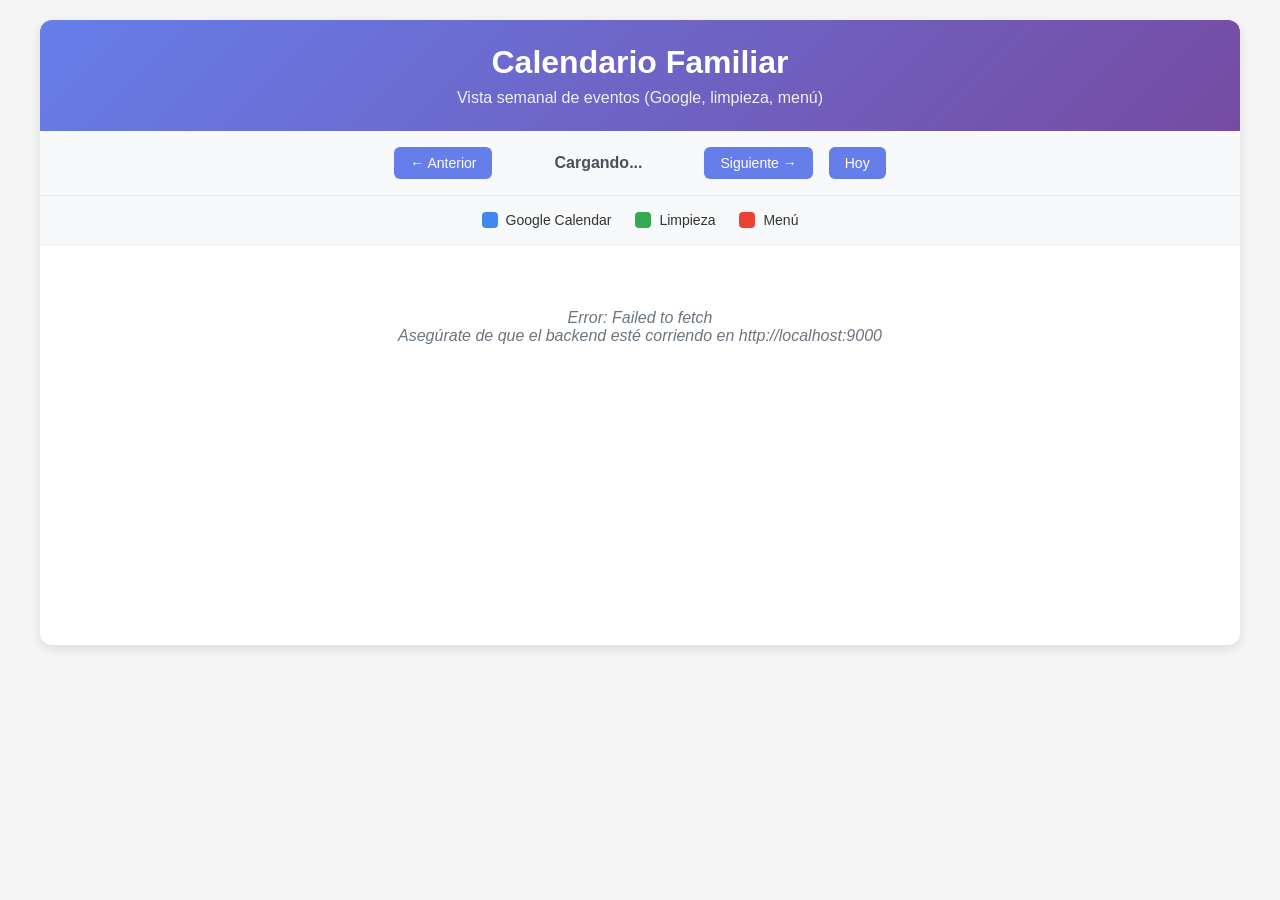
<file: frontend/calendar.html>
<!DOCTYPE html>
<html lang="es">
<head>
    <meta charset="UTF-8">
    <meta name="viewport" content="width=device-width, initial-scale=1.0">
    <title>Calendario - Family Command Center</title>
    <style>
        * {
            margin: 0;
            padding: 0;
            box-sizing: border-box;
        }
        body {
            font-family: -apple-system, BlinkMacSystemFont, 'Segoe UI', Roboto, sans-serif;
            background: #f5f5f5;
            color: #333;
            padding: 20px;
        }
        .container {
            max-width: 1200px;
            margin: 0 auto;
            background: white;
            border-radius: 12px;
            box-shadow: 0 4px 12px rgba(0,0,0,0.1);
            overflow: hidden;
        }
        .header {
            background: linear-gradient(135deg, #667eea 0%, #764ba2 100%);
            color: white;
            padding: 24px;
            text-align: center;
        }
        .header h1 {
            font-size: 2rem;
            margin-bottom: 8px;
        }
        .header p {
            opacity: 0.9;
        }
        .week-nav {
            display: flex;
            align-items: center;
            justify-content: center;
            gap: 16px;
            padding: 16px;
            background: #f8f9fa;
            border-bottom: 1px solid #e9ecef;
        }
        .week-nav button {
            padding: 8px 16px;
            border: none;
            background: #667eea;
            color: white;
            border-radius: 6px;
            cursor: pointer;
            font-size: 14px;
            transition: background 0.2s;
        }
        .week-nav button:hover {
            background: #5a6fd8;
        }
        .week-display {
            font-weight: 600;
            color: #495057;
            min-width: 180px;
            text-align: center;
        }
        .legend {
            display: flex;
            justify-content: center;
            gap: 24px;
            padding: 16px;
            background: #f8f9fa;
            border-bottom: 1px solid #e9ecef;
            font-size: 14px;
        }
        .legend-item {
            display: flex;
            align-items: center;
            gap: 8px;
        }
        .legend-color {
            width: 16px;
            height: 16px;
            border-radius: 4px;
        }
        .events-container {
            padding: 24px;
            min-height: 400px;
        }
        .event-card {
            background: white;
            border: 1px solid #e9ecef;
            border-radius: 8px;
            padding: 16px;
            margin-bottom: 12px;
            display: flex;
            align-items: center;
            gap: 12px;
            transition: transform 0.2s, box-shadow 0.2s;
        }
        .event-card:hover {
            transform: translateY(-2px);
            box-shadow: 0 4px 12px rgba(0,0,0,0.1);
        }
        .event-color {
            width: 12px;
            height: 12px;
            border-radius: 3px;
            flex-shrink: 0;
        }
        .event-details {
            flex: 1;
        }
        .event-title {
            font-weight: 600;
            margin-bottom: 4px;
        }
        .event-time {
            font-size: 14px;
            color: #6c757d;
        }
        .event-google { background: #4285F4; }
        .event-cleaning { background: #34A853; }
        .event-menu { background: #EA4335; }
        .no-events {
            text-align: center;
            color: #6c757d;
            padding: 40px;
            font-style: italic;
        }
        .loading {
            text-align: center;
            padding: 40px;
            color: #6c757d;
        }
    </style>
</head>
<body>
    <div class="container">
        <div class="header">
            <h1>Calendario Familiar</h1>
            <p>Vista semanal de eventos (Google, limpieza, menú)</p>
        </div>
        
        <div class="week-nav">
            <button onclick="navigateWeek(-1)">← Anterior</button>
            <div class="week-display" id="weekDisplay">Cargando...</div>
            <button onclick="navigateWeek(1)">Siguiente →</button>
            <button onclick="goToToday()">Hoy</button>
        </div>

        <div class="legend">
            <div class="legend-item">
                <div class="legend-color" style="background: #4285F4;"></div>
                <span>Google Calendar</span>
            </div>
            <div class="legend-item">
                <div class="legend-color" style="background: #34A853;"></div>
                <span>Limpieza</span>
            </div>
            <div class="legend-item">
                <div class="legend-color" style="background: #EA4335;"></div>
                <span>Menú</span>
            </div>
        </div>

        <div class="events-container" id="eventsContainer">
            <div class="loading">Cargando eventos...</div>
        </div>
    </div>

    <script>
        let currentWeek = null;
        let events = [];

        async function loadWeek(weekStart = null) {
            try {
                const url = weekStart ? `/api/calendar/week?week=${weekStart}` : '/api/calendar/week';
                const response = await fetch(`http://localhost:9000${url}`);
                const data = await response.json();
                
                if (!data.success) {
                    throw new Error(data.message || 'Error cargando calendario');
                }
                
                currentWeek = new Date(data.data.week_start);
                events = data.data.events || [];
                renderWeek();
                updateWeekDisplay();
            } catch (error) {
                console.error('Error cargando calendario:', error);
                document.getElementById('eventsContainer').innerHTML = `
                    <div class="no-events">
                        Error: ${error.message}<br>
                        Asegúrate de que el backend esté corriendo en http://localhost:9000
                    </div>
                `;
            }
        }

        function renderWeek() {
            const container = document.getElementById('eventsContainer');
            
            if (events.length === 0) {
                container.innerHTML = '<div class="no-events">No hay eventos esta semana</div>';
                return;
            }

            const sortedEvents = [...events].sort((a, b) => new Date(a.start) - new Date(b.start));
            
            const html = sortedEvents.map(event => {
                const start = new Date(event.start);
                const end = new Date(event.end);
                const timeStr = start.toLocaleString('es-ES', { 
                    weekday: 'short', 
                    day: '2-digit', 
                    month: '2-digit',
                    hour: '2-digit',
                    minute: '2-digit'
                }) + ' - ' + end.toLocaleTimeString('es-ES', { hour: '2-digit', minute: '2-digit' });
                
                const colorClass = `event-${event.source || 'google'}`;
                const title = event.title || '(sin título)';
                
                return `
                    <div class="event-card">
                        <div class="event-color ${colorClass}"></div>
                        <div class="event-details">
                            <div class="event-title">${title}</div>
                            <div class="event-time">${timeStr}</div>
                        </div>
                    </div>
                `;
            }).join('');
            
            container.innerHTML = html;
        }

        function updateWeekDisplay() {
            if (!currentWeek) return;
            const start = new Date(currentWeek);
            const end = new Date(start);
            end.setDate(end.getDate() + 6);
            const options = { day: '2-digit', month: 'short' };
            const txt = `${start.toLocaleDateString('es-ES', options)} - ${end.toLocaleDateString('es-ES', options)}`;
            document.getElementById('weekDisplay').textContent = txt;
        }

        function navigateWeek(direction) {
            if (!currentWeek) return;
            const newWeek = new Date(currentWeek);
            newWeek.setDate(newWeek.getDate() + (direction * 7));
            loadWeek(newWeek.toISOString().split('T')[0]);
        }

        function goToToday() {
            loadWeek();
        }

        // Inicializar
        document.addEventListener('DOMContentLoaded', () => {
            loadWeek();
        });
    </script>
</body>
</html>
</file>
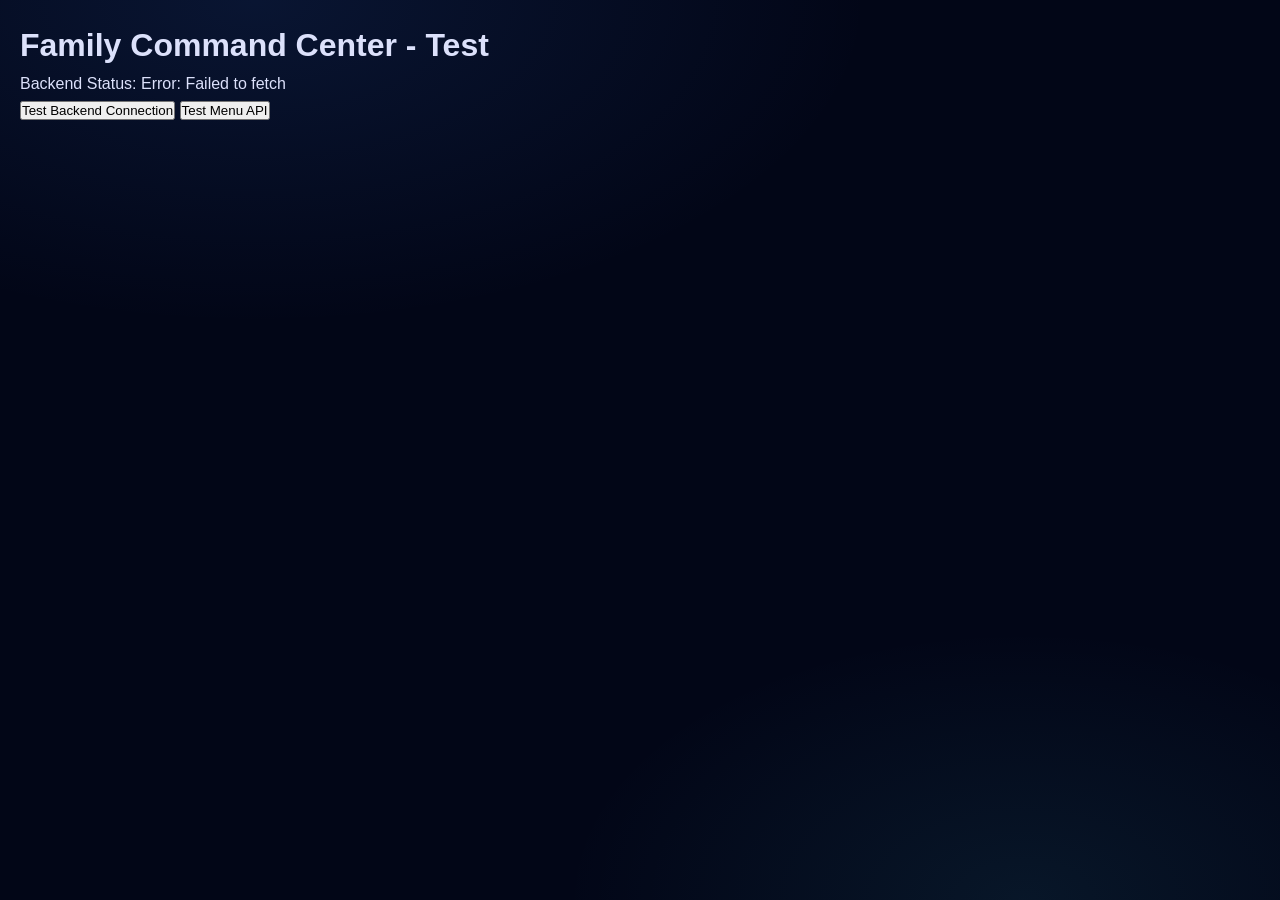
<file: frontend/test.html>
<!DOCTYPE html>
<html lang="es">
<head>
    <meta charset="UTF-8">
    <meta name="viewport" content="width=device-width, initial-scale=1.0">
    <title>Test - Family Command Center</title>
    <link rel="stylesheet" href="css/main.css">
    <link rel="stylesheet" href="css/barcelona-theme.css">
</head>
<body>
    <div style="padding: 20px;">
        <h1>Family Command Center - Test</h1>
        <p>Backend Status: <span id="backend-status">Checking...</span></p>
        <button onclick="testBackend()">Test Backend Connection</button>
        <button onclick="testMenuAPI()">Test Menu API</button>
        <div id="results"></div>
    </div>

    <script>
        async function testBackend() {
            try {
                const response = await fetch('http://localhost:9000/health');
                const data = await response.json();
                document.getElementById('backend-status').innerHTML = 'Connected';
                document.getElementById('results').innerHTML = '<pre>' + JSON.stringify(data, null, 2) + '</pre>';
            } catch (error) {
                document.getElementById('backend-status').innerHTML = 'Error: ' + error.message;
            }
        }

        async function testMenuAPI() {
            try {
                const response = await fetch('http://localhost:9000/api/menu/current');
                const data = await response.json();
                document.getElementById('results').innerHTML = '<h3>Menu API Response:</h3><pre>' + JSON.stringify(data, null, 2) + '</pre>';
            } catch (error) {
                document.getElementById('results').innerHTML = '<h3>Menu API Error:</h3><p>' + error.message + '</p>';
            }
        }

        // Auto-test on load
        testBackend();
    </script>
</body>
</html>
</file>
<file: frontend/css/main.css>
/* ============================================
   FAMILY COMMAND CENTER - MAIN STYLES
   ============================================ */

* {
    margin: 0;
    padding: 0;
    box-sizing: border-box;
}

:root {
    /* Glassmorphic Command - Color System */
    /* Escala de superficies con separación real sobre el fondo:
       antes las tarjetas contrastaban 1.23 con la página (se fundían);
       ahora mid=1.56, high=1.95, highest=2.58. */
    --color-background: #020617;
    --color-surface: #111a2c;
    --color-surface-low: #1c2638;
    --color-surface-mid: #26314a;
    --color-surface-high: #33405c;
    --color-surface-highest: #445270;

    /* Accent Colors */
    --color-primary: #adc6ff;
    --color-primary-action: #4d8eff;
    --color-primary-glow: #3b82f6;
    --color-secondary: #4cd7f6;
    --color-tertiary: #d0bcff;
    --color-error: #ffb4ab;
    --color-error-container: #93000a;

    /* Text */
    --color-on-surface: #dce1fb;
    --color-on-surface-variant: #c9cede;
    --color-outline: #a3a8b8;
    --color-outline-variant: #5c6377;

    /* Legacy aliases — keep so existing selectors still resolve */
    --barcelona-blue:   #4d8eff;
    --barcelona-orange: #4cd7f6;
    --barcelona-green:  #4d8eff;
    --barcelona-yellow: #d0bcff;
    --mediterranean:    #4cd7f6;
    --gaudi-gold:       #4cd7f6;
    --rambla-green:     #4d8eff;
    --terracotta:       #ffb4ab;
    --warm-sand:        #dce1fb;

    /* Avatar Colors */
    --avatar-blue: #adc6ff;
    --avatar-orange: #4cd7f6;
    --avatar-purple: #d0bcff;
    --avatar-yellow: #a078ff;
    --avatar-green: #4d8eff;

    /* UI Colors */
    --bg-dark: #020617;
    --bg-sidebar: rgba(17, 26, 44, 0.92);
    --bg-card: rgba(38, 49, 74, 0.85);
    --bg-primary: #1c2638;
    --bg-secondary: #26314a;
    --bg-tertiary: #33405c;
    --bg-hover: rgba(255, 255, 255, 0.09);
    --text-primary: #dce1fb;
    --text-secondary: #c9cede;
    --text-muted: #a3a8b8;
    --border-color: rgba(255, 255, 255, 0.22);

    /* Calendar Colors */
    --calendar-bg: #26314a;
    --calendar-border: rgba(255, 255, 255, 0.22);
    --calendar-header-bg: #1c2638;
    --calendar-day-bg: #33405c;
    --calendar-event-bg: #4d8eff;
    --calendar-event-hover: #3b82f6;

    /* Spacing */
    --spacing-xs: 4px;
    --spacing-sm: 8px;
    --spacing-md: 16px;
    --spacing-lg: 24px;
    --spacing-xl: 32px;
    --spacing-2xl: 48px;

    /* Border Radius */
    --radius-sm: 8px;
    --radius-md: 12px;
    --radius-lg: 24px;
    --radius-full: 50%;
}

body {
    font-family: 'Inter', -apple-system, BlinkMacSystemFont, 'Segoe UI', Roboto, sans-serif;
    background: var(--bg-dark);
    background-image:
        radial-gradient(ellipse 80% 60% at 20% 0%, rgba(61, 130, 246, 0.12) 0%, transparent 60%),
        radial-gradient(ellipse 60% 50% at 80% 100%, rgba(76, 215, 246, 0.08) 0%, transparent 60%);
    background-attachment: fixed;
    color: var(--text-primary);
    line-height: 1.6;
    margin: 0;
    display: flex;
    height: auto;
    min-height: 100vh;
    overflow-x: hidden;
}

/* Layout Principal */
.app-layout {
    display: flex;
    width: 100%;
    min-height: 100vh;
    height: auto;
}

/* Sidebar */
.sidebar {
    width: 280px;
    background: var(--bg-sidebar);
    backdrop-filter: blur(24px);
    -webkit-backdrop-filter: blur(24px);
    border-right: 1px solid rgba(255, 255, 255, 0.08);
    padding: var(--spacing-xl) var(--spacing-lg);
    display: flex;
    flex-direction: column;
    position: sticky;
    top: 0;
    height: 100vh;
    transition: width 0.25s ease, padding 0.25s ease;
    overflow: hidden;
    white-space: nowrap;
}

/* Collapsed sidebar — icon-only */
.sidebar.sidebar--collapsed {
    width: 64px;
    padding: var(--spacing-xl) 10px;
}
.sidebar.sidebar--collapsed .sidebar-logo-full { display: none !important; }
.sidebar.sidebar--collapsed .sidebar-logo-icon { display: block !important; }
.sidebar.sidebar--collapsed .nav-link { justify-content: center; padding: 10px; gap: 0; }
.sidebar.sidebar--collapsed .nav-label { display: none; }
.sidebar.sidebar--collapsed .nav-link.active { border-left: none; border-left: 3px solid var(--color-secondary); padding-left: 7px; }
.sidebar.sidebar--collapsed .sidebar-toggle .material-symbols-outlined { transform: rotate(180deg); }

/* Toggle button */
.sidebar-toggle {
    position: absolute;
    top: 12px;
    right: 10px;
    background: none;
    border: none;
    cursor: pointer;
    color: var(--text-secondary);
    padding: 4px;
    border-radius: 6px;
    transition: color 0.2s, background 0.2s;
    display: flex;
    align-items: center;
    z-index: 10;
}
.sidebar-toggle:hover { background: rgba(255,255,255,0.07); color: var(--text-primary); }
.sidebar-toggle .material-symbols-outlined { font-size: 20px; transition: transform 0.25s ease; }

.sidebar-header {
    display: flex;
    align-items: center;
    gap: var(--spacing-md);
    margin-bottom: var(--spacing-2xl);
    padding: var(--spacing-sm) 0;
}

.sidebar-header i {
    font-size: 1.5rem;
    color: var(--color-secondary);
}

.sidebar-header h1 {
    font-size: 1.25rem;
    color: var(--color-primary);
    font-weight: 700;
    letter-spacing: -0.02em;
}

/* Navigation Sidebar */
.sidebar-nav {
    display: flex;
    flex-direction: column;
    gap: var(--spacing-sm);
}

.nav-link {
    display: flex;
    align-items: center;
    gap: var(--spacing-md);
    padding: var(--spacing-md) var(--spacing-lg);
    color: var(--text-secondary);
    text-decoration: none;
    border-radius: var(--radius-md);
    transition: all 0.3s;
    font-weight: 500;
}

.nav-link:hover {
    background: rgba(255, 255, 255, 0.05);
    color: var(--text-primary);
}

.nav-link.active {
    background: rgba(77, 142, 255, 0.2);
    color: var(--color-primary);
    border-left: 3px solid var(--color-secondary);
    padding-left: calc(var(--spacing-lg) - 3px);
    box-shadow: 0 0 12px rgba(76, 215, 246, 0.15);
}

.nav-link i {
    width: 20px;
    height: 20px;
}

.nav-link .material-symbols-outlined {
    font-size: 20px;
    width: 20px;
    flex-shrink: 0;
}

/* Main Content */
.main-content {
    flex: 1;
    padding: var(--spacing-xl);
    min-height: 100vh;
    overflow-y: auto;
    overflow-x: hidden;
}

.content-header {
    display: flex;
    justify-content: space-between;
    align-items: center;
    margin-bottom: var(--spacing-xl);
    padding-bottom: var(--spacing-lg);
    border-bottom: 1px solid var(--border-color);
}

.header-left {
    display: flex;
    align-items: center;
    gap: var(--spacing-md);
}

.header-icon {
    width: 48px;
    height: 48px;
    border-radius: var(--radius-md);
    background: linear-gradient(135deg, var(--color-primary-action), var(--color-secondary));
    display: flex;
    align-items: center;
    justify-content: center;
    color: white;
    box-shadow: 0 4px 12px rgba(77, 142, 255, 0.35);
}

.header-icon i {
    width: 24px;
    height: 24px;
}

.content-header h2 {
    font-size: 2rem;
    color: var(--text-primary);
    font-weight: 600;
}

.content-header .subtitle {
    color: var(--text-secondary);
    font-size: 1rem;
    margin-top: var(--spacing-sm);
}

.header-actions {
    display: flex;
    gap: var(--spacing-sm);
    align-items: center;
    flex-wrap: wrap;
}

.header-actions .btn {
    white-space: nowrap;
    min-width: 140px;
    height: 40px;
    padding: 0 var(--spacing-md);
    display: flex;
    align-items: center;
    justify-content: center;
    text-align: center;
    font-size: 0.9rem;
    box-sizing: border-box;
}

.header-actions .btn i {
    margin-right: var(--spacing-xs);
}

.module-section {
    display: none;
    background: rgba(25, 31, 49, 0.6);
    backdrop-filter: blur(24px);
    -webkit-backdrop-filter: blur(24px);
    border: 1px solid rgba(255, 255, 255, 0.08);
    padding: var(--spacing-xl);
    border-radius: var(--radius-lg);
    box-shadow: 0 8px 32px rgba(0, 0, 0, 0.3);
    position: relative;
    overflow: hidden;
}

.module-section.active {
    display: block;
}

.module-section h2 {
    margin-bottom: var(--spacing-lg);
    font-size: 2rem;
    color: var(--gaudi-gold);
}

/* Buttons */
.btn-dashboard,
.btn-tv {
    padding: var(--spacing-sm) var(--spacing-md);
    background: var(--rambla-green);
    color: white;
    text-decoration: none;
    border-radius: var(--radius-sm);
    transition: all 0.3s;
}

.btn-tv {
    background: var(--mediterranean);
}

.btn-dashboard:hover,
.btn-tv:hover {
    transform: translateY(-2px);
    box-shadow: 0 4px 8px rgba(0,0,0,0.3);
}

/* Settings Tabs */
.settings-container {
    max-width: 800px;
    margin: 0 auto;
}

.tab-buttons {
    display: flex;
    gap: var(--spacing-sm);
    margin-bottom: var(--spacing-lg);
    border-bottom: 1px solid var(--border-color);
    padding-bottom: var(--spacing-sm);
}

.tab-btn {
    background: transparent;
    border: none;
    color: var(--text-secondary);
    padding: var(--spacing-sm) var(--spacing-md);
    cursor: pointer;
    border-radius: var(--radius-sm) var(--radius-sm) 0 0;
    transition: all 0.3s ease;
    font-weight: 500;
}

.tab-btn:hover {
    color: var(--text-primary);
    background: var(--bg-hover);
}

.tab-btn.active {
    color: var(--gaudi-gold);
    background: var(--bg-hover);
    border-bottom: 2px solid var(--gaudi-gold);
}

.tab-content {
    display: none;
}

.tab-content.active {
    display: block;
}

/* Form Sections */
.form-section {
    background: var(--bg-secondary);
    border-radius: var(--radius-md);
    margin-bottom: var(--spacing-md);
    overflow: hidden;
    border: 1px solid var(--border-color);
}

.section-header {
    display: flex;
    align-items: center;
    justify-content: space-between;
    padding: var(--spacing-md);
    background: var(--bg-tertiary);
    cursor: pointer;
    transition: all 0.3s ease;
    margin: 0;
    border: none;
    width: 100%;
    color: var(--text-primary);
    font-size: 1rem;
    font-weight: 600;
}

.section-header:hover {
    background: var(--bg-hover);
}

.section-header i:first-child {
    margin-right: var(--spacing-sm);
    color: var(--gaudi-gold);
}

.section-header .chevron {
    transition: transform 0.3s ease;
    color: var(--text-secondary);
}

.section-header.collapsed .chevron {
    transform: rotate(-90deg);
}

.section-content {
    padding: var(--spacing-lg);
    display: block;
}

.section-content.collapsed {
    display: none;
}

.form-row {
    display: grid;
    grid-template-columns: repeat(auto-fit, minmax(150px, 1fr));
    gap: var(--spacing-md);
    margin-bottom: var(--spacing-md);
}

/* Checkbox Groups */
.checkbox-group {
    display: flex;
    flex-wrap: wrap;
    gap: var(--spacing-md);
    margin: var(--spacing-sm) 0;
}

.checkbox-group label {
    display: flex;
    align-items: center;
    gap: var(--spacing-xs);
    cursor: pointer;
    padding: var(--spacing-xs) var(--spacing-sm);
    border-radius: var(--radius-sm);
    transition: background-color 0.2s ease;
}

.checkbox-group label:hover {
    background: var(--bg-hover);
}

.checkbox-group input[type="checkbox"] {
    width: auto;
    margin: 0;
}

/* House Tab Specific */
#house-tab .form-section {
    margin-bottom: var(--spacing-lg);
}

#mascotas-details {
    margin-top: var(--spacing-md);
    padding: var(--spacing-md);
    background: var(--bg-tertiary);
    border-radius: var(--radius-sm);
    border-left: 3px solid var(--gaudi-gold);
}

#mascotas-details .form-group {
    margin-bottom: var(--spacing-md);
}

#mascotas-details .form-group:last-child {
    margin-bottom: 0;
}

.settings-form {
    display: grid;
    grid-template-columns: repeat(auto-fit, minmax(300px, 1fr));
    gap: var(--spacing-lg);
    padding: var(--spacing-lg);
    background: var(--bg-sidebar);
    border-radius: var(--radius-lg);
}

/* Cleaning Module Styles */
.cleaning-filters {
    display: flex;
    gap: var(--spacing-md);
    margin: var(--spacing-lg) 0;
    padding: var(--spacing-md);
    background: var(--bg-secondary);
    border-radius: var(--radius-md);
    border: 1px solid var(--border-color);
    box-shadow: 0 2px 8px rgba(0, 0, 0, 0.1);
}

/* Custom Dropdown Styles */
.custom-dropdown {
    position: relative;
    min-width: 180px;
}

.dropdown-trigger {
    display: flex;
    align-items: center;
    justify-content: space-between;
    padding: var(--spacing-sm) var(--spacing-md);
    border: 1px solid #374151;
    border-radius: var(--radius-sm);
    background: var(--bg-secondary);
    background-color: var(--bg-secondary) !important;
    color: var(--text-primary);
    font-size: 0.9rem;
    cursor: pointer;
    transition: all 0.2s ease;
    min-width: 180px;
}

.dropdown-trigger:hover {
    border-color: var(--gaudi-gold);
}

.dropdown-trigger:focus {
    outline: none;
    border-color: var(--gaudi-gold);
    box-shadow: 0 0 0 3px rgba(251, 191, 36, 0.1);
}

.dropdown-trigger i {
    width: 16px;
    height: 16px;
    transition: transform 0.2s ease;
}

.dropdown-trigger.active i {
    transform: rotate(180deg);
}

.dropdown-content {
    position: absolute;
    top: 100%;
    left: 0;
    right: 0;
    background: var(--bg-secondary);
    background-color: var(--bg-secondary) !important;
    border: 1px solid rgba(255, 255, 255, 0.12);
    border-radius: var(--radius-sm);
    box-shadow: 0 4px 12px rgba(0, 0, 0, 0.8);
    z-index: 9999;
    opacity: 0;
    visibility: hidden;
    transform: translateY(-10px);
    transition: all 0.2s ease;
    margin-top: var(--spacing-xs);
    max-height: 200px;
    overflow-y: auto;
    backdrop-filter: none;
    -webkit-backdrop-filter: none;
}

.dropdown-content.show {
    opacity: 1;
    visibility: visible;
    transform: translateY(0);
    z-index: 9999;
}

.dropdown-item {
    padding: var(--spacing-sm) var(--spacing-md);
    color: var(--text-primary);
    background-color: var(--bg-secondary) !important;
    cursor: pointer;
    transition: all 0.2s ease;
    font-size: 0.9rem;
    border-bottom: 1px solid #374151;
}

.dropdown-item:last-child {
    border-bottom: none;
}

.dropdown-item:hover {
    background: rgba(77, 142, 255, 0.2) !important;
    color: var(--color-primary);
}

.dropdown-item.selected {
    background: rgba(77, 142, 255, 0.25) !important;
    color: var(--color-primary);
}

.week-navigation {
    display: flex;
    align-items: center;
    justify-content: space-between;
    margin: var(--spacing-lg) 0;
    padding: var(--spacing-md);
    background: var(--bg-secondary);
    border-radius: var(--radius-md);
    border: 1px solid var(--border-color);
    box-shadow: 0 2px 8px rgba(0, 0, 0, 0.1);
}

.nav-btn {
    width: 40px;
    height: 40px;
    border: 1px solid var(--border-color);
    border-radius: var(--radius-sm);
    background: var(--bg-primary);
    color: var(--text-primary);
    display: flex;
    align-items: center;
    justify-content: center;
    cursor: pointer;
    transition: all 0.2s ease;
}

.nav-btn:hover {
    background: rgba(77, 142, 255, 0.2);
    border-color: var(--color-primary-action);
    color: var(--color-primary);
    transform: translateY(-1px);
    box-shadow: 0 0 10px rgba(77, 142, 255, 0.25);
}

.nav-btn i {
    width: 20px;
    height: 20px;
}

.week-info {
    text-align: center;
}

.week-label {
    font-size: 0.8rem;
    color: var(--text-secondary);
    text-transform: uppercase;
    letter-spacing: 1px;
    margin-bottom: var(--spacing-xs);
}

.week-info span {
    font-weight: 600;
    color: var(--text-primary);
    font-size: 1rem;
}

.week-grid {
    margin: var(--spacing-lg) 0;
    background: var(--bg-secondary);
    border-radius: var(--radius-lg);
    border: 1px solid var(--border-color);
    overflow: hidden;
}

.week-header {
    display: grid;
    grid-template-columns: repeat(7, 1fr);
    background: var(--bg-tertiary);
    border-bottom: 2px solid var(--color-secondary);
}

.day-header {
    padding: var(--spacing-md);
    text-align: center;
    border-right: 1px solid var(--border-color);
}

.day-header:last-child {
    border-right: none;
}

.day-name {
    font-weight: 600;
    color: var(--text-primary);
    margin-bottom: var(--spacing-xs);
}

.day-date {
    font-size: 0.9rem;
    color: var(--text-secondary);
    margin-bottom: var(--spacing-sm);
}

.day-stats {
    display: flex;
    flex-direction: column;
    gap: var(--spacing-xs);
    margin-top: var(--spacing-sm);
}

.day-tasks-count,
.day-time-count {
    display: flex;
    align-items: center;
    justify-content: center;
    gap: var(--spacing-xs);
    font-size: 0.8rem;
    color: var(--text-muted);
}

.day-tasks-count i,
.day-time-count i {
    color: var(--gaudi-gold);
}

.tasks-grid {
    display: grid;
    grid-template-columns: repeat(7, 1fr);
    min-height: 400px;
}

.day-column {
    padding: var(--spacing-sm);
    border-right: 1px solid var(--border-color);
    background: var(--bg-primary);
}

.day-column:last-child {
    border-right: none;
}

.task-card {
    background: var(--bg-secondary);
    border: 1px solid var(--border-color);
    border-radius: var(--radius-md);
    padding: var(--spacing-md);
    margin-bottom: var(--spacing-sm);
    cursor: pointer;
    transition: all 0.3s ease;
    position: relative;
    box-shadow: 0 2px 4px rgba(0, 0, 0, 0.1);
}

.task-card:hover {
    transform: translateY(-2px);
    box-shadow: 0 6px 16px rgba(0, 0, 0, 0.3), 0 0 0 1px rgba(77, 142, 255, 0.2);
    border-color: rgba(77, 142, 255, 0.4);
}

.task-card.completed {
    opacity: 0.7;
    background: var(--bg-tertiary);
}

.task-card.completed .task-title {
    text-decoration: line-through;
    color: var(--text-muted);
}

.task-card.overdue {
    border-color: #ef4444;
    background: rgba(239, 68, 68, 0.1);
}

.task-header {
    display: flex;
    align-items: center;
    gap: var(--spacing-sm);
    margin-bottom: var(--spacing-sm);
}

.task-icon {
    flex-shrink: 0;
    color: var(--gaudi-gold);
    display: flex;
    align-items: center;
    justify-content: center;
}

.task-title {
    font-weight: 500;
    color: var(--text-primary);
    font-size: 0.9rem;
    line-height: 1.3;
}

.task-assignee {
    display: flex;
    align-items: center;
    gap: var(--spacing-sm);
    padding: var(--spacing-sm);
    background: var(--bg-tertiary);
    border-radius: var(--radius-sm);
    margin-bottom: var(--spacing-sm);
}

.assignee-avatar {
    width: 24px;
    height: 24px;
    border-radius: 50%;
    display: flex;
    align-items: center;
    justify-content: center;
    color: white;
    font-weight: 600;
    font-size: 0.8rem;
    flex-shrink: 0;
}

.assignee-name {
    font-size: 0.8rem;
    color: var(--text-secondary);
}

.task-footer {
    display: flex;
    justify-content: space-between;
    align-items: center;
    font-size: 0.8rem;
    color: var(--text-muted);
}

.task-duration, .task-area {
    display: flex;
    align-items: center;
    gap: var(--spacing-xs);
    color: var(--text-muted);
    font-size: 0.8rem;
}

.task-actions {
    position: absolute;
    top: var(--spacing-sm);
    right: var(--spacing-sm);
}

.task-checkbox {
    width: 24px;
    height: 24px;
    border: 2px solid var(--border-color);
    border-radius: var(--radius-sm);
    background: var(--bg-primary);
    cursor: pointer;
    display: flex;
    align-items: center;
    justify-content: center;
    font-size: 0.8rem;
    transition: all 0.2s ease;
}

.task-checkbox:hover {
    border-color: var(--color-secondary);
    box-shadow: 0 0 8px rgba(76, 215, 246, 0.3);
}

.task-checkbox.checked {
    background: var(--color-secondary);
    border-color: var(--color-secondary);
    color: #003640;
}

.task-checkbox.checked i {
    color: #003640;
}

.more-tasks {
    text-align: center;
    padding: var(--spacing-sm);
    font-size: 0.8rem;
    color: var(--text-muted);
    font-style: italic;
}

.weekly-summary {
    margin: var(--spacing-xl) 0;
    padding: var(--spacing-lg);
    background: var(--bg-secondary);
    border-radius: var(--radius-lg);
    border: 1px solid var(--border-color);
    box-shadow: 0 2px 8px rgba(0, 0, 0, 0.1);
}

.summary-header {
    display: flex;
    align-items: center;
    gap: var(--spacing-md);
    margin-bottom: var(--spacing-lg);
}

.summary-icon {
    width: 40px;
    height: 40px;
    border-radius: var(--radius-sm);
    background: linear-gradient(135deg, var(--color-primary-action), var(--color-secondary));
    display: flex;
    align-items: center;
    justify-content: center;
    color: white;
    box-shadow: 0 2px 8px rgba(77, 142, 255, 0.35);
}

.summary-icon i {
    width: 20px;
    height: 20px;
}

.weekly-summary h3 {
    margin: 0;
    color: var(--text-primary);
    font-size: 1.2rem;
    font-weight: 600;
}

.summary-subtitle {
    margin: 0;
    color: var(--text-secondary);
    font-size: 0.9rem;
    display: flex;
    align-items: center;
    gap: var(--spacing-sm);
    margin-bottom: var(--spacing-md);
}

.summary-grid {
    display: grid;
    grid-template-columns: repeat(auto-fit, minmax(250px, 1fr));
    gap: var(--spacing-md);
}

.summary-card {
    background: var(--bg-primary);
    border: 1px solid var(--border-color);
    border-radius: var(--radius-md);
    padding: var(--spacing-md);
    transition: all 0.3s ease;
}

.summary-card:hover {
    transform: translateY(-2px);
    box-shadow: 0 4px 12px rgba(0, 0, 0, 0.15);
}

.summary-header {
    display: flex;
    align-items: center;
    gap: var(--spacing-sm);
    margin-bottom: var(--spacing-md);
}

.summary-avatar {
    width: 32px;
    height: 32px;
    border-radius: 50%;
    display: flex;
    align-items: center;
    justify-content: center;
    color: white;
    font-weight: 600;
    font-size: 0.9rem;
    flex-shrink: 0;
}

.summary-info {
    flex: 1;
}

.summary-name {
    font-weight: 600;
    color: var(--text-primary);
    margin-bottom: var(--spacing-xs);
}

.summary-stats {
    font-size: 0.8rem;
    color: var(--text-secondary);
}

.summary-time {
    font-size: 0.8rem;
    color: var(--text-muted);
    margin-bottom: var(--spacing-sm);
    text-align: center;
    display: flex;
    align-items: center;
    justify-content: center;
}

.summary-progress {
    margin-top: var(--spacing-sm);
}

.progress-bar {
    height: 6px;
    background: var(--bg-tertiary);
    border-radius: 3px;
    overflow: hidden;
}

.progress-fill {
    height: 100%;
    background: linear-gradient(90deg, #4d8eff, #4cd7f6);
    box-shadow: 0 0 10px #4cd7f6;
    transition: width 0.3s ease;
}

/* Area Colors */
.task-card[data-area="cocina"] {
    border-left: 4px solid #F97316;
}

.task-card[data-area="bano"] {
    border-left: 4px solid #3B82F6;
}

.task-card[data-area="salon"] {
    border-left: 4px solid #22C55E;
}

.task-card[data-area="dormitorio"] {
    border-left: 4px solid #A855F7;
}

.task-card[data-area="general"] {
    border-left: 4px solid #6B7280;
}

.task-card[data-area="exterior"] {
    border-left: 4px solid #FBBF24;
}

.task-card[data-area="mascotas"] {
    border-left: 4px solid #EC4899;
}

/* Responsive Design */
@media (max-width: 768px) {
    .tasks-grid {
        grid-template-columns: 1fr;
    }
    
    .day-column {
        border-right: none;
        border-bottom: 1px solid var(--border-color);
        padding: var(--spacing-md);
    }
    
    .week-header {
        grid-template-columns: 1fr;
    }
    
    .day-header {
        border-right: none;
        border-bottom: 1px solid var(--border-color);
    }
    
    .cleaning-filters {
        flex-direction: column;
        gap: var(--spacing-sm);
    }
    
    .summary-grid {
        grid-template-columns: 1fr;
    }
    
    .week-navigation {
        flex-direction: column;
        gap: var(--spacing-sm);
    }
}

.form-section {
    grid-column: 1 / -1;
}

.form-section h4 {
    color: var(--text-primary);
    margin-bottom: var(--spacing-md);
    font-size: 1.1rem;
}

.checkbox-group {
    display: flex;
    flex-wrap: wrap;
    gap: var(--spacing-lg);
}

.checkbox-group label {
    display: flex;
    align-items: center;
    gap: var(--spacing-sm);
    cursor: pointer;
}

.checkbox-group input[type="checkbox"] {
    width: 18px;
    height: 18px;
}

.slider-group {
    margin-bottom: var(--spacing-lg);
}

.slider-group label {
    display: block;
    margin-bottom: var(--spacing-sm);
    color: var(--text-secondary);
    font-weight: 500;
}

.slider-group input[type="range"] {
    width: 100%;
    height: 6px;
    border-radius: 3px;
    background: var(--border-color);
    outline: none;
}

.slider-group input[type="range"]::-webkit-slider-thumb {
    appearance: none;
    width: 20px;
    height: 20px;
    border-radius: 50%;
    background: var(--color-primary-action);
    cursor: pointer;
    box-shadow: 0 0 8px rgba(77, 142, 255, 0.5);
}

.settings-actions {
    display: flex;
    justify-content: flex-end;
    gap: var(--spacing-md);
}

/* Enhanced Modal Styles */
.modal {
    position: fixed;
    top: 0;
    left: 0;
    width: 100%;
    height: 100%;
    background: rgba(0, 0, 0, 0.7) !important; /* Más oscuro y sólido */
    display: flex;
    align-items: center;
    justify-content: center;
    z-index: 1000;
}

.modal-content {
    background: #151b2d !important;
    backdrop-filter: blur(40px);
    -webkit-backdrop-filter: blur(40px);
    border-radius: var(--radius-lg);
    padding: var(--spacing-xl);
    max-width: 600px;
    width: 90%;
    border: 1px solid rgba(255, 255, 255, 0.12);
    box-shadow: 0 20px 60px rgba(0, 0, 0, 0.6), 0 0 0 1px rgba(77, 142, 255, 0.08);
}

.modal-content h3 {
    color: var(--text-primary);
    margin-bottom: var(--spacing-lg);
    font-size: 1.5rem;
}

.modal-content .form-group {
    margin-bottom: var(--spacing-md);
}

.modal-content .form-section {
    margin-bottom: var(--spacing-xl);
}

.modal-content input[type="color"] {
    width: 60px;
    height: 40px;
    border: none;
    border-radius: var(--radius-sm);
    cursor: pointer;
}

.modal-content input[type="text"],
.modal-content input[type="number"],
.modal-content select,
.modal-content textarea {
    width: 100%;
    padding: var(--spacing-md);
    background: var(--bg-sidebar);
    border: 1px solid var(--border-color);
    border-radius: var(--radius-sm);
    color: var(--text-primary);
}

.modal-content textarea {
    resize: vertical;
    min-height: 80px;
}

.modal-content label {
    display: block;
    margin-bottom: var(--spacing-sm);
    color: var(--text-secondary);
    font-weight: 500;
}

/* Buttons */
.btn-primary {
    background: #4d8eff;
    color: #00285d;
    border: none;
    padding: 8px 16px;
    border-radius: 10px;
    font-weight: 700;
    font-size: 13px;
    letter-spacing: 0.04em;
    cursor: pointer;
    transition: all 0.2s ease;
    display: inline-flex;
    align-items: center;
    gap: 6px;
}

.btn-primary:hover {
    background: #3b82f6;
    box-shadow: 0 0 20px rgba(59, 130, 246, 0.3);
    transform: translateY(-1px);
}

.btn-secondary {
    background: rgba(76, 215, 246, 0.1);
    color: #4cd7f6;
    border: 1px solid rgba(76, 215, 246, 0.4);
    padding: 8px 16px;
    border-radius: 10px;
    font-weight: 700;
    font-size: 13px;
    letter-spacing: 0.04em;
    cursor: pointer;
    transition: all 0.2s ease;
    display: inline-flex;
    align-items: center;
    gap: 6px;
}

.btn-secondary:hover {
    background: rgba(76, 215, 246, 0.15);
    box-shadow: 0 0 12px rgba(76, 215, 246, 0.2);
}

.btn-icon {
    background: transparent;
    border: none;
    color: var(--text-secondary);
    cursor: pointer;
    padding: var(--spacing-sm);
    border-radius: var(--radius-sm);
    transition: all 0.3s;
}

.btn-icon:hover {
    background: var(--bg-card);
    color: var(--text-primary);
}

.btn-icon.btn-danger:hover {
    background: var(--terracotta);
    color: white;
}

/* Modal */
.modal {
    position: fixed;
    top: 0;
    left: 0;
    width: 100%;
    height: 100%;
    background: rgba(0, 0, 0, 0.8);
    display: flex;
    align-items: center;
    justify-content: center;
    z-index: 1000;
}

.modal.hidden {
    display: none;
}

.modal-content {
    background: var(--bg-card);
    border-radius: var(--radius-lg);
    padding: var(--spacing-xl);
    max-width: 500px;
    width: 90%;
    max-height: 90vh;
    overflow-y: auto;
    border: 1px solid rgba(212, 175, 55, 0.2);
}

.modal-content h3 {
    color: var(--gaudi-gold);
    margin-bottom: var(--spacing-lg);
}

/* Forms */
.form-group {
    margin-bottom: var(--spacing-md);
}

.form-group label {
    display: block;
    color: var(--text-primary);
    margin-bottom: var(--spacing-sm);
    font-weight: 500;
}

.form-group input,
.form-group select,
.form-group textarea {
    width: 100%;
    padding: var(--spacing-sm);
    background: var(--bg-dark);
    border: 1px solid rgba(212, 175, 55, 0.2);
    border-radius: var(--radius-sm);
    color: var(--text-primary);
    transition: all 0.3s;
}

.form-group input:focus,
.form-group select:focus,
.form-group textarea:focus {
    outline: none;
    border-color: var(--gaudi-gold);
    box-shadow: 0 0 0 2px rgba(212, 175, 55, 0.1);
}

.form-actions {
    display: flex;
    gap: var(--spacing-md);
    justify-content: flex-end;
    margin-top: var(--spacing-lg);
}

/* ============================================
   MENU STYLES
   ============================================ */

/* Menu Container */
.menu-container {
    background: var(--bg-card);
    border-radius: var(--radius-lg);
    padding: var(--spacing-lg);
    margin-bottom: var(--spacing-lg);
}

/* Menu Grid */
.menu-grid {
    display: grid;
    grid-template-columns: 120px repeat(7, 1fr);
    gap: 1px;
    background: var(--border-color);
    border-radius: var(--radius-md);
    overflow: hidden;
    margin-bottom: var(--spacing-lg);
}

.menu-header {
    display: contents;
}

.corner-cell {
    background: var(--bg-secondary);
    padding: var(--spacing-md);
    border-right: 1px solid var(--border-color);
}

.day-header {
    background: var(--bg-secondary);
    padding: var(--spacing-md);
    text-align: center;
    border-right: 1px solid var(--border-color);
}

.day-name {
    font-weight: 600;
    font-size: 0.875rem;
    color: var(--text-primary);
    margin-bottom: var(--spacing-xs);
}

.day-date {
    font-size: 1.25rem;
    font-weight: 700;
    color: var(--gaudi-gold);
}

/* Meal Rows */
.meal-row {
    display: contents;
}

/* Meal Header para el grid del menú semanal */
.meal-grid .meal-header {
    background: var(--bg-tertiary);
    padding: var(--spacing-md);
    font-weight: 600;
    font-size: 0.75rem;
    color: var(--text-secondary);
    text-align: center;
    border-right: 1px solid var(--border-color);
    border-top: 1px solid var(--border-color);
    writing-mode: vertical-rl;
    text-orientation: mixed;
}

.day-cell {
    background: var(--bg-card);
    padding: var(--spacing-sm);
    border-right: 1px solid var(--border-color);
    border-top: 1px solid var(--border-color);
    cursor: pointer;
    transition: background-color 0.2s;
    min-height: 100px;
}

.day-cell:hover {
    background: var(--bg-tertiary);
}

/* Meal Content */
.meal-content {
    height: 100%;
    display: flex;
    flex-direction: column;
    gap: var(--spacing-xs);
}

.meal-both {
    display: grid;
    grid-template-columns: 1fr 1fr;
    gap: var(--spacing-xs);
    height: 100%;
}

.adult-section,
.child-section {
    display: flex;
    flex-direction: column;
    gap: var(--spacing-xs);
}

.section-label {
    font-size: 0.625rem;
    font-weight: 600;
    text-align: center;
    opacity: 0.7;
}

.meal-adultos,
.meal-ninos {
    flex: 1;
    display: flex;
    flex-direction: column;
    gap: var(--spacing-xs);
}

.meal-main {
    font-size: 0.75rem;
    font-weight: 500;
    color: var(--text-primary);
    line-height: 1.2;
}

.meal-secondary {
    font-size: 0.7rem;
    color: var(--text-secondary);
}

.meal-dessert {
    font-size: 0.65rem;
    color: var(--text-muted);
    font-style: italic;
}

.meal-alternative {
    font-size: 0.65rem;
    color: var(--gaudi-gold);
}

.meal-tip {
    font-size: 0.6rem;
    color: var(--rambla-green);
    background: rgba(46, 125, 50, 0.1);
    padding: 2px 4px;
    border-radius: 4px;
}

.meal-time {
    font-size: 0.6rem;
    color: var(--text-muted);
    margin-top: auto;
}

.no-meal {
    color: var(--text-muted);
    font-size: 0.75rem;
    font-style: italic;
    text-align: center;
    display: flex;
    align-items: center;
    justify-content: center;
    height: 100%;
}

/* View Controls */
.view-controls {
    display: flex;
    justify-content: space-between;
    align-items: center;
    margin-bottom: var(--spacing-lg);
    gap: var(--spacing-md);
}

.view-toggle {
    display: flex;
    background: var(--bg-secondary);
    border-radius: var(--radius-md);
    padding: 2px;
}

.toggle-btn {
    padding: var(--spacing-sm) var(--spacing-md);
    background: transparent;
    border: none;
    border-radius: var(--radius-sm);
    color: var(--text-secondary);
    font-size: 0.875rem;
    cursor: pointer;
    transition: all 0.2s;
}

.toggle-btn.active {
    background: var(--barcelona-blue);
    color: white;
}

.meal-filter select {
    padding: var(--spacing-sm) var(--spacing-md);
    background: var(--bg-secondary);
    border: 1px solid var(--border-color);
    border-radius: var(--radius-sm);
    color: var(--text-primary);
    font-size: 0.875rem;
}

/* Menu Statistics */
.menu-statistics {
    background: var(--bg-card);
    border-radius: var(--radius-lg);
    padding: var(--spacing-lg);
}

.stat-header {
    display: flex;
    align-items: center;
    gap: var(--spacing-md);
    margin-bottom: var(--spacing-lg);
}

.stat-icon {
    width: 48px;
    height: 48px;
    background: var(--barcelona-blue);
    border-radius: var(--radius-md);
    display: flex;
    align-items: center;
    justify-content: center;
    color: white;
}

.stat-grid {
    display: grid;
    grid-template-columns: repeat(auto-fit, minmax(200px, 1fr));
    gap: var(--spacing-md);
}

.stat-item {
    display: flex;
    justify-content: space-between;
    align-items: center;
    padding: var(--spacing-md);
    background: var(--bg-secondary);
    border-radius: var(--radius-sm);
}

.stat-label {
    color: var(--text-secondary);
    font-size: 0.875rem;
}

.stat-value {
    color: var(--text-primary);
    font-weight: 600;
}

/* Empty State */
.empty-state {
    text-align: center;
    padding: var(--spacing-2xl);
    color: var(--text-secondary);
}

.empty-icon {
    font-size: 4rem;
    margin-bottom: var(--spacing-lg);
    opacity: 0.5;
}

.empty-state h3 {
    margin-bottom: var(--spacing-sm);
    color: var(--text-primary);
}

.empty-state p {
    margin-bottom: var(--spacing-lg);
}

/* Modal Styles */
.modal {
    position: fixed;
    top: 0;
    left: 0;
    width: 100%;
    height: 100%;
    background: rgba(0, 0, 0, 0.8);
    display: flex;
    align-items: center;
    justify-content: center;
    z-index: 1000;
}

.modal-content {
    background: var(--bg-card);
    border-radius: var(--radius-lg);
    padding: var(--spacing-xl);
    max-width: 600px;
    width: 90%;
    max-height: 90vh;
    overflow-y: auto;
}

.modal-header {
    display: flex;
    justify-content: space-between;
    align-items: center;
    margin-bottom: var(--spacing-lg);
}

.modal-header h3 {
    color: var(--text-primary);
    margin: 0;
}

.close-btn {
    background: transparent;
    border: none;
    color: var(--text-secondary);
    font-size: 1.5rem;
    cursor: pointer;
    padding: var(--spacing-xs);
    border-radius: var(--radius-sm);
    transition: all 0.2s;
}

.close-btn:hover {
    background: var(--bg-tertiary);
    color: var(--text-primary);
}

.modal-actions {
    display: flex;
    gap: var(--spacing-md);
    justify-content: flex-end;
    margin-top: var(--spacing-lg);
}

/* Form Styles */
.checkbox-group {
    display: grid;
    grid-template-columns: repeat(auto-fit, minmax(120px, 1fr));
    gap: var(--spacing-sm);
}

.checkbox-group label {
    display: flex;
    align-items: center;
    gap: var(--spacing-xs);
    color: var(--text-secondary);
    font-size: 0.875rem;
    cursor: pointer;
}

.checkbox-label {
    display: flex;
    align-items: center;
    gap: var(--spacing-sm);
    color: var(--text-secondary);
    font-size: 0.875rem;
    cursor: pointer;
}

.form-row {
    display: grid;
    grid-template-columns: 1fr 1fr;
    gap: var(--spacing-md);
}

/* Meal Details Modal */
#mealDetailsModal .modal-content {
    max-width: 1100px;
    width: 95vw;
    max-height: 92vh;
}

.meal-details {
    max-width: 1100px;
    width: 100%;
}

.meal-header {
    display: flex;
    justify-content: space-between;
    align-items: center;
    margin-bottom: var(--spacing-lg);
    flex-wrap: nowrap;
    white-space: nowrap;
    writing-mode: horizontal-tb !important;
    text-orientation: mixed !important;
}

.meal-header h3 {
    margin: 0;
    white-space: nowrap;
    display: inline-block;
    writing-mode: horizontal-tb !important;
}

.meal-content-comparison {
    display: grid;
    grid-template-columns: 1fr 1fr;
    gap: var(--spacing-lg);
    margin-bottom: var(--spacing-lg);
    align-items: start;
}

.meal-adultos-details,
.meal-ninos-details {
    background: var(--bg-secondary);
    padding: var(--spacing-lg);
    border-radius: var(--radius-md);
}

.meal-adultos-details h4,
.meal-ninos-details h4 {
    margin-bottom: var(--spacing-md);
    color: var(--text-primary);
}
.nutritional-info {
    background: var(--bg-tertiary);
    padding: var(--spacing-md);
    border-radius: var(--radius-sm);
    margin: var(--spacing-sm) 0;
    border-left: 4px solid var(--rambla-green);
}

.nutritional-info strong {
    color: var(--rambla-green);
    display: block;
    margin-bottom: var(--spacing-xs);
}
.ingredients-list {
    background: var(--bg-tertiary);
    padding: var(--spacing-md);
    border-radius: var(--radius-sm);
    margin: var(--spacing-sm) 0;
    border-left: 4px solid var(--gaudi-gold);
}

.ingredients-list strong {
    color: var(--gaudi-gold);
    display: block;
    margin-bottom: var(--spacing-xs);
}
.preparation-steps {
    background: var(--bg-tertiary);
    padding: var(--spacing-md);
    border-radius: var(--radius-sm);
    margin: var(--spacing-sm) 0;
    border-left: 4px solid var(--mediterranean);
}

.preparation-steps strong {
    color: var(--mediterranean);
    display: block;
    margin-bottom: var(--spacing-xs);
}

.preparation-steps br {
    display: block;
    margin: var(--spacing-xs) 0;
}
.adaptation-info {
    background: var(--bg-tertiary);
    padding: var(--spacing-md);
    border-radius: var(--radius-sm);
    margin: var(--spacing-sm) 0;
    border-left: 4px solid var(--terracotta);
}

.adaptation-info strong {
    color: var(--terracotta);
    display: block;
    margin-bottom: var(--spacing-xs);
}
.meal-adultos-details div,
.meal-ninos-details div {
    margin: var(--spacing-xs) 0;
    line-height: 1.4;
}

.meal-adultos-details strong,
.meal-ninos-details strong {
    color: var(--text-primary);
}

.meal-adultos-details em,
.meal-ninos-details em {
    color: var(--text-secondary);
    font-style: italic;
}

.meal-actions {
    display: flex;
    gap: var(--spacing-md);
    margin-bottom: var(--spacing-lg);
}

/* Rating Section */
.rating-section {
    background: var(--bg-secondary);
    padding: var(--spacing-lg);
    border-radius: var(--radius-md);
}

.rating-section h4 {
    margin-bottom: var(--spacing-md);
    color: var(--text-primary);
}

.rating-stars {
    display: flex;
    gap: var(--spacing-xs);
    margin-bottom: var(--spacing-md);
}

.rating-stars .star {
    font-size: 1.5rem;
    cursor: pointer;
    opacity: 0.3;
    transition: opacity 0.2s;
}

.rating-stars .star.active {
    opacity: 1;
}

.rating-stars .star:hover {
    opacity: 0.7;
}

.rating-section textarea {
    width: 100%;
    padding: var(--spacing-md);
    background: var(--bg-tertiary);
    border: 1px solid var(--border-color);
    border-radius: var(--radius-sm);
    color: var(--text-primary);
    resize: vertical;
    min-height: 80px;
    margin-bottom: var(--spacing-md);
}

/* Shopping List Modal */
.shopping-list-actions {
    display: flex;
    gap: var(--spacing-md);
    margin-bottom: var(--spacing-lg);
}

.shopping-list-content {
    background: var(--bg-secondary);
    border-radius: var(--radius-md);
    padding: var(--spacing-lg);
}

/* Loading Overlay */
.loading-overlay {
    position: fixed;
    top: 0;
    left: 0;
    width: 100%;
    height: 100%;
    background: rgba(0, 0, 0, 0.8);
    display: flex;
    align-items: center;
    justify-content: center;
    z-index: 2000;
}

.loading-spinner {
    text-align: center;
    color: white;
}

.spinner {
    width: 40px;
    height: 40px;
    border: 4px solid rgba(255, 255, 255, 0.3);
    border-top: 4px solid var(--gaudi-gold);
    border-radius: 50%;
    animation: spin 1s linear infinite;
    margin: 0 auto var(--spacing-md);
}

@keyframes spin {
    0% { transform: rotate(0deg); }
    100% { transform: rotate(360deg); }
}

/* Notifications */
.notification {
    position: fixed;
    top: var(--spacing-lg);
    right: var(--spacing-lg);
    padding: var(--spacing-md) var(--spacing-lg);
    border-radius: var(--radius-md);
    color: white;
    font-weight: 500;
    z-index: 3000;
    transform: translateX(100%);
    transition: transform 0.3s ease;
}

.notification.show {
    transform: translateX(0);
}

.notification-success {
    background: var(--rambla-green);
}

.notification-error {
    background: var(--terracotta);
}

.notification-info {
    background: var(--barcelona-blue);
}

/* Responsive */
@media (max-width: 1024px) {
    .menu-grid {
        grid-template-columns: 100px repeat(7, 1fr);
    }
    
    .meal-header {
        writing-mode: horizontal-tb;
        text-orientation: mixed;
        font-size: 0.65rem;
    }
}

@media (max-width: 768px) {
    .menu-grid {
        grid-template-columns: 1fr;
        gap: var(--spacing-md);
    }
    
    .menu-header,
    .meal-row {
        display: block;
    }
    
    .day-header,
    .meal-header {
        border-right: none;
        border-bottom: 1px solid var(--border-color);
    }
    
    .day-cell {
        border-right: none;
        border-bottom: 1px solid var(--border-color);
    }
    
    .meal-both {
        grid-template-columns: 1fr;
    }
    
    .view-controls {
        flex-direction: column;
        align-items: stretch;
    }
    
    .form-row {
        grid-template-columns: 1fr;
    }
    
    .meal-content-comparison {
        grid-template-columns: 1fr;
    }
    
    .modal-content {
        width: 95%;
        padding: var(--spacing-lg);
    }
}

/* Calendar Styles */
.week-navigation {
    display: flex;
    align-items: center;
    gap: var(--spacing-md);
    font-weight: 500;
    color: var(--text-primary);
    padding: var(--spacing-md) 0;
}

#weekDisplay {
    min-width: 180px;
    text-align: center;
    font-size: 1rem;
    font-weight: 600;
    color: var(--primary);
}

.calendar-legend {
    display: flex;
    gap: var(--spacing-md);
    margin-top: var(--spacing-md);
    padding: var(--spacing-sm);
    background: var(--bg-secondary);
    border-radius: var(--radius-sm);
    font-size: 0.875rem;
    justify-content: center;
}

.calendar-legend-item {
    display: flex;
    align-items: center;
    gap: var(--spacing-xs);
}

.calendar-legend-color {
    width: 12px;
    height: 12px;
    border-radius: 2px;
}

.events-container {
    padding: var(--spacing-md);
    min-height: 400px;
}

.event-card {
    background: var(--bg-card);
    border: 1px solid var(--border-color);
    border-radius: var(--radius-md);
    padding: var(--spacing-md);
    margin-bottom: var(--spacing-sm);
    display: flex;
    align-items: center;
    gap: var(--spacing-sm);
    transition: transform 0.2s, box-shadow 0.2s;
    cursor: pointer;
}

.event-card:hover {
    transform: translateY(-2px);
    box-shadow: 0 4px 12px rgba(0,0,0,0.1);
}

.event-color {
    width: 12px;
    height: 12px;
    border-radius: 3px;
    flex-shrink: 0;
}

.event-details {
    flex: 1;
}

.event-title {
    font-weight: 600;
    margin-bottom: 4px;
    color: var(--text-primary);
}

.event-time {
    font-size: 0.875rem;
    color: var(--text-secondary);
}

.event-google { background: #4285F4; }
.event-cleaning { background: #34A853; }
.event-menu { background: #EA4335; }

.no-events {
    text-align: center;
    color: var(--text-secondary);
    padding: var(--spacing-xl);
    font-style: italic;
}

.loading {
    text-align: center;
    color: var(--text-secondary);
    padding: var(--spacing-xl);
}

/* Dashboard Cards con Scroll */
.dashboard-card {
    max-height: 400px;
    display: flex;
    flex-direction: column;
    background: var(--bg-card);
    border: 1px solid var(--border-color);
    border-radius: var(--radius-md);
    padding: var(--spacing-lg);
    transition: all 0.3s ease;
    box-shadow: 0 4px 12px rgba(0, 0, 0, 0.1);
}

.menu-content {
    max-height: 280px;
    overflow-y: auto;
    padding-right: 8px;
}

.menu-content::-webkit-scrollbar {
    width: 6px;
}

.menu-content::-webkit-scrollbar-track {
    background: var(--bg-tertiary);
    border-radius: 3px;
}

.menu-content::-webkit-scrollbar-thumb {
    background: var(--gaudi-gold);
    border-radius: 3px;
}

.menu-content::-webkit-scrollbar-thumb:hover {
    background: var(--barcelona-orange);
}

.shopping-list-content {
    max-height: 85vh;
    overflow-y: auto;
    padding-right: 8px;
}

.shopping-list-content::-webkit-scrollbar {
    width: 6px;
}

.shopping-list-content::-webkit-scrollbar-track {
    background: var(--bg-tertiary);
    border-radius: 3px;
}

.shopping-list-content::-webkit-scrollbar-thumb {
    background: var(--gaudi-gold);
    border-radius: 3px;
}

.shopping-list-content::-webkit-scrollbar-thumb:hover {
    background: var(--barcelona-orange);
}

.cleaning-tasks-content {
    max-height: 280px;
    overflow-y: auto;
    padding-right: 8px;
}

.cleaning-tasks-content::-webkit-scrollbar {
    width: 6px;
}

.cleaning-tasks-content::-webkit-scrollbar-track {
    background: var(--bg-tertiary);
    border-radius: 3px;
}

.cleaning-tasks-content::-webkit-scrollbar-thumb {
    background: var(--gaudi-gold);
    border-radius: 3px;
}

.cleaning-tasks-content::-webkit-scrollbar-thumb:hover {
    background: var(--barcelona-orange);
}

.calendar-events {
    max-height: 280px;
    overflow-y: auto;
    padding-right: 8px;
}

.calendar-events::-webkit-scrollbar {
    width: 6px;
}

.calendar-events::-webkit-scrollbar-track {
    background: var(--bg-tertiary);
    border-radius: 3px;
}

.calendar-events::-webkit-scrollbar-thumb {
    background: var(--gaudi-gold);
    border-radius: 3px;
}

.calendar-events::-webkit-scrollbar-thumb:hover {
    background: var(--barcelona-orange);
}

/* Responsive adjustments for dashboard cards */
@media (max-width: 768px) {
    .dashboard-card {
        max-height: 350px;
    }
    
    .menu-content,
    .cleaning-tasks-content,
    .calendar-events {
        max-height: 240px;
    }
    
    .shopping-list-content {
        max-height: 60vh;
    }
}

/* Responsive adjustments for shopping list */
@media (max-width: 768px) {
    .shopping-list-content {
        max-height: 75vh;
    }
}

/* Enhanced Menu Details Styles */
.meal-plate {
    font-weight: 500;
    color: var(--text-primary);
    margin-bottom: 8px;
    font-size: 1rem;
}

.meal-details {
    margin-top: 8px;
    padding: 8px;
    background: var(--bg-tertiary);
    border-radius: var(--radius-sm);
    border-left: 3px solid var(--gaudi-gold);
}

.meal-ingredients,
.meal-preparation,
.meal-time {
    font-size: 0.85rem;
    color: var(--text-secondary);
    margin-bottom: 4px;
    line-height: 1.4;
}

.meal-ingredients strong,
.meal-preparation strong,
.meal-time strong {
    color: var(--text-primary);
    font-weight: 600;
}

.meal-ingredients {
    margin-bottom: 6px;
}

.meal-preparation {
    margin-bottom: 6px;
}

.meal-time {
    margin-bottom: 0;
}

.meal-item {
    display: flex;
    flex-direction: column;
    gap: 4px;
}

/* Dashboard Grid Layout */
.dashboard-grid {
    display: grid;
    grid-template-columns: repeat(4, 1fr);
    grid-auto-rows: 1fr;
    gap: var(--spacing-lg);
    align-items: stretch;
}

.dashboard-card-large {
    grid-column: span 3;
    display: flex;
    flex-direction: column;
}

/* Calendar Week Grid */
.calendar-week-grid {
    display: grid;
    grid-template-columns: repeat(7, 1fr);
    gap: 1px;
    background: var(--border-color);
    border-radius: var(--radius-md);
    overflow: hidden;
    flex: 1;
    min-height: 0;
    max-height: 400px;
    overflow-y: auto;
}

/* Calendar Header Layout */
.header-top {
    text-align: center;
    margin-bottom: var(--spacing-sm);
}

.header-top h3 {
    margin: 0;
    color: var(--text-primary);
}

.header-bottom {
    display: flex;
    justify-content: center;
    align-items: center;
    margin-top: var(--spacing-sm);
}

.calendar-nav-buttons {
    display: flex;
    align-items: center;
    gap: var(--spacing-sm);
}

/* Calendar Filters */
.calendar-filters {
    margin: 0 0 var(--spacing-md) 0;
    padding: var(--spacing-sm) 0;
    border-bottom: 1px solid var(--border-color);
}

.filter-buttons {
    display: flex;
    gap: var(--spacing-sm);
    flex-wrap: wrap;
    justify-content: center;
}

.filter-btn {
    display: flex;
    align-items: center;
    gap: 4px;
    padding: 6px 12px;
    background: var(--bg-tertiary);
    border: 1px solid var(--border-color);
    border-radius: var(--radius-sm);
    cursor: pointer;
    transition: all 0.2s ease;
    font-size: 0.85rem;
    color: var(--text-secondary);
    min-width: 80px;
    justify-content: center;
    touch-action: manipulation;
}

.filter-btn:hover {
    background: var(--gaudi-gold);
    color: var(--bg-dark);
    transform: translateY(-1px);
}

.filter-btn.active {
    background: var(--gaudi-gold);
    color: var(--bg-dark);
    border-color: var(--gaudi-gold);
    font-weight: 600;
}

.filter-btn i {
    font-size: 1rem;
    flex-shrink: 0;
}

.filter-btn span {
    font-size: 0.8rem;
}

/* Scrollbar for calendar */
.calendar-week-grid::-webkit-scrollbar {
    width: 6px;
}

.calendar-week-grid::-webkit-scrollbar-track {
    background: var(--bg-tertiary);
}

.calendar-week-grid::-webkit-scrollbar-thumb {
    background: var(--gaudi-gold);
    border-radius: 3px;
}

.calendar-week-grid::-webkit-scrollbar-thumb:hover {
    background: var(--barcelona-orange);
}

/* Touch-friendly adjustments */
@media (max-width: 768px) {
    .header-top {
        text-align: center;
    }
    
    .header-bottom {
        justify-content: center;
        flex-wrap: wrap;
    }
    
    .filter-btn {
        padding: 8px 10px;
        min-width: 70px;
        font-size: 0.8rem;
    }
    
    .filter-btn i {
        font-size: 0.9rem;
    }
    
    .filter-btn span {
        display: none; /* Hide text on mobile, show only icons */
    }
}

/* To-Do List Styles */
.todo-filters {
    display: flex;
    justify-content: space-between;
    align-items: center;
    margin-bottom: var(--spacing-lg);
    padding: var(--spacing-md);
    background: var(--bg-tertiary);
    border-radius: var(--radius-md);
    border: 1px solid var(--border-color);
}

.filter-tabs {
    display: flex;
    gap: var(--spacing-sm);
}

.filter-tab {
    padding: 8px 16px;
    background: var(--bg-card);
    border: 1px solid var(--border-color);
    border-radius: var(--radius-sm);
    cursor: pointer;
    transition: all 0.2s ease;
    font-size: 0.9rem;
    color: var(--text-secondary);
}

.filter-tab:hover {
    background: var(--gaudi-gold);
    color: var(--bg-dark);
}

.filter-tab.active {
    background: var(--gaudi-gold);
    color: var(--bg-dark);
    border-color: var(--gaudi-gold);
    font-weight: 600;
}

.todo-stats {
    display: flex;
    gap: var(--spacing-md);
}

.stat-item {
    display: flex;
    flex-direction: column;
    align-items: center;
    min-width: 60px;
}

.stat-number {
    font-size: 1.5rem;
    font-weight: 700;
    color: var(--text-primary);
}

.stat-label {
    font-size: 0.8rem;
    color: var(--text-secondary);
}

.todo-container {
    background: var(--bg-card);
    border: 1px solid var(--border-color);
    border-radius: var(--radius-md);
    padding: var(--spacing-lg);
}

.todo-list {
    max-height: 500px;
    overflow-y: auto;
}

.todo-item {
    display: flex;
    align-items: flex-start;
    gap: var(--spacing-md);
    padding: var(--spacing-md);
    background: var(--bg-tertiary);
    border-radius: var(--radius-sm);
    margin-bottom: var(--spacing-sm);
    border-left: 4px solid var(--gaudi-gold);
    transition: all 0.2s ease;
}

.todo-item:hover {
    transform: translateX(2px);
    box-shadow: 0 2px 8px rgba(0, 0, 0, 0.1);
}

.todo-item.completed {
    opacity: 0.7;
    border-left-color: var(--rambla-green);
}

.todo-item.completed .todo-content {
    text-decoration: line-through;
    color: var(--text-secondary);
}

.todo-checkbox {
    flex-shrink: 0;
    width: 20px;
    height: 20px;
    border: 2px solid var(--gaudi-gold);
    border-radius: var(--radius-sm);
    cursor: pointer;
    display: flex;
    align-items: center;
    justify-content: center;
    transition: all 0.2s ease;
}

.todo-checkbox:hover {
    background: var(--gaudi-gold);
}

.todo-checkbox.checked {
    background: var(--gaudi-gold);
    color: var(--bg-dark);
}

.todo-content {
    flex: 1;
}

.todo-header {
    display: flex;
    justify-content: space-between;
    align-items: flex-start;
    margin-bottom: var(--spacing-xs);
}

.todo-title {
    font-weight: 600;
    color: var(--text-primary);
    font-size: 1rem;
    margin-bottom: 2px;
}

.todo-meta {
    display: flex;
    gap: var(--spacing-sm);
    font-size: 0.8rem;
}

.todo-category {
    padding: 2px 8px;
    background: var(--bg-sidebar);
    color: var(--text-primary);
    border-radius: var(--radius-sm);
    font-weight: 500;
}

.todo-priority {
    padding: 2px 8px;
    border-radius: var(--radius-sm);
    font-weight: 500;
}

.todo-priority.baja {
    background: rgba(46, 125, 50, 0.2);
    color: var(--rambla-green);
}

.todo-priority.media {
    background: rgba(212, 175, 55, 0.2);
    color: var(--gaudi-gold);
}

.todo-priority.alta {
    background: rgba(255, 107, 53, 0.2);
    color: var(--barcelona-orange);
}

.todo-priority.urgente {
    background: rgba(244, 67, 54, 0.2);
    color: #f44336;
}

.todo-due-date {
    color: var(--text-secondary);
    font-size: 0.8rem;
    display: flex;
    align-items: center;
    gap: 4px;
}

.todo-due-date.overdue {
    color: #f44336;
    font-weight: 600;
}

.todo-notes {
    margin-top: var(--spacing-xs);
    color: var(--text-secondary);
    font-size: 0.9rem;
    line-height: 1.4;
}

.todo-actions {
    display: flex;
    gap: var(--spacing-xs);
    margin-top: var(--spacing-sm);
}

.todo-action-btn {
    padding: 4px 8px;
    background: var(--bg-sidebar);
    border: 1px solid var(--border-color);
    border-radius: var(--radius-sm);
    cursor: pointer;
    font-size: 0.8rem;
    color: var(--text-secondary);
    transition: all 0.2s ease;
}

.todo-action-btn:hover {
    background: var(--gaudi-gold);
    color: var(--bg-dark);
}

.todo-form-container {
    background: var(--bg-tertiary);
    border-radius: var(--radius-md);
    padding: var(--spacing-lg);
    margin-top: var(--spacing-lg);
    border: 1px solid var(--border-color);
}

.todo-form {
    display: flex;
    flex-direction: column;
    gap: var(--spacing-md);
}

.form-row {
    display: grid;
    grid-template-columns: 1fr 1fr;
    gap: var(--spacing-md);
}

.form-actions {
    display: flex;
    gap: var(--spacing-sm);
    justify-content: flex-end;
    margin-top: var(--spacing-md);
}

/* Empty State */
.todo-empty {
    text-align: center;
    padding: var(--spacing-xl);
    color: var(--text-secondary);
}

.todo-empty i {
    font-size: 3rem;
    margin-bottom: var(--spacing-md);
    opacity: 0.5;
}

/* Responsive adjustments for todo */
@media (max-width: 768px) {
    .todo-filters {
        flex-direction: column;
        gap: var(--spacing-md);
    }
    
    .filter-tabs {
        justify-content: center;
        flex-wrap: wrap;
    }
    
    .todo-stats {
        justify-content: center;
    }
    
    .todo-header {
        flex-direction: column;
        gap: var(--spacing-xs);
    }
    
    .todo-meta {
        flex-wrap: wrap;
    }
    
    .form-row {
        grid-template-columns: 1fr;
    }
    
    .todo-actions {
        justify-content: center;
    }
}

/* Voice Interface Styles */
.voice-interface {
    background: var(--bg-tertiary);
    border-radius: var(--radius-md);
    padding: var(--spacing-lg);
    margin-top: var(--spacing-lg);
    border: 2px solid var(--gaudi-gold);
    box-shadow: 0 4px 16px rgba(212, 175, 55, 0.2);
}

.voice-header {
    display: flex;
    justify-content: space-between;
    align-items: center;
    margin-bottom: var(--spacing-lg);
}

.voice-header h3 {
    margin: 0;
    color: var(--text-primary);
    font-size: 1.2rem;
}

.voice-status {
    display: flex;
    flex-direction: column;
    align-items: center;
    margin-bottom: var(--spacing-lg);
}

.voice-indicator {
    position: relative;
    width: 80px;
    height: 80px;
    display: flex;
    align-items: center;
    justify-content: center;
    margin-bottom: var(--spacing-md);
}

.voice-indicator i,
.voice-indicator span.material-symbols-outlined {
    font-size: 2rem;
    color: var(--gaudi-gold);
    z-index: 2;
    position: relative;
}

.pulse-ring {
    position: absolute;
    width: 100%;
    height: 100%;
    border: 3px solid var(--gaudi-gold);
    border-radius: 50%;
    animation: pulse 2s infinite;
    z-index: 1;
}

@keyframes pulse {
    0% {
        transform: scale(1);
        opacity: 1;
    }
    50% {
        transform: scale(1.2);
        opacity: 0.5;
    }
    100% {
        transform: scale(1);
        opacity: 1;
    }
}

.voice-text {
    font-size: 1.1rem;
    color: var(--text-secondary);
    margin: 0;
}

.voice-transcript {
    background: var(--bg-card);
    border-radius: var(--radius-sm);
    padding: var(--spacing-md);
    margin-bottom: var(--spacing-lg);
    min-height: 80px;
    border: 1px solid var(--border-color);
}

#transcriptText {
    margin: 0;
    color: var(--text-primary);
    font-size: 1rem;
    line-height: 1.5;
}

.voice-actions {
    display: flex;
    gap: var(--spacing-sm);
    justify-content: center;
}

.voice-actions .btn:disabled {
    opacity: 0.5;
    cursor: not-allowed;
}

/* Voice Recording State */
.voice-interface.recording .voice-indicator i,
.voice-interface.recording .voice-indicator span.material-symbols-outlined {
    color: #f44336;
}

.voice-interface.recording .pulse-ring {
    border-color: #f44336;
    animation: pulse-red 1s infinite;
}

@keyframes pulse-red {
    0% {
        transform: scale(1);
        opacity: 1;
    }
    50% {
        transform: scale(1.3);
        opacity: 0.3;
    }
    100% {
        transform: scale(1);
        opacity: 1;
    }
}

/* Voice Processing State */
.voice-interface.processing .voice-indicator i,
.voice-interface.processing .voice-indicator span.material-symbols-outlined {
    color: var(--barcelona-orange);
}

.voice-interface.processing .pulse-ring {
    border-color: var(--barcelona-orange);
    animation: pulse-orange 1.5s infinite;
}

@keyframes pulse-orange {
    0% {
        transform: scale(1);
        opacity: 1;
    }
    50% {
        transform: scale(1.15);
        opacity: 0.4;
    }
    100% {
        transform: scale(1);
        opacity: 1;
    }
}

/* TV View Section Styles */
.tv-view-container {
    max-width: 800px;
    margin: 0 auto;
}

.tv-view-card {
    padding: var(--spacing-xl);
    text-align: center;
}

.tv-view-header h3 {
    margin: 0 0 var(--spacing-md) 0;
    color: var(--text-primary);
    font-size: 1.8rem;
}

.tv-description {
    color: var(--text-secondary);
    margin-bottom: var(--spacing-xl);
    font-size: 1.1rem;
}

.tv-view-content {
    display: flex;
    flex-direction: column;
    gap: var(--spacing-xl);
}

.tv-preview {
    background: var(--bg-tertiary);
    border-radius: var(--radius-md);
    padding: var(--spacing-lg);
    border: 2px solid var(--border-color);
}

.tv-preview-header {
    display: flex;
    justify-content: space-between;
    align-items: center;
    margin-bottom: var(--spacing-lg);
    padding-bottom: var(--spacing-md);
    border-bottom: 1px solid var(--border-color);
}

.tv-preview-header h4 {
    margin: 0;
    color: var(--text-primary);
    font-size: 1.2rem;
}

.tv-preview-size {
    background: var(--gaudi-gold);
    color: var(--bg-dark);
    padding: 4px 12px;
    border-radius: var(--radius-sm);
    font-size: 0.8rem;
    font-weight: 600;
}

.tv-preview-grid {
    display: grid;
    grid-template-columns: repeat(2, 1fr);
    gap: var(--spacing-md);
}

.preview-card {
    background: var(--bg-card);
    border: 1px solid var(--border-color);
    border-radius: var(--radius-sm);
    padding: var(--spacing-md);
    display: flex;
    flex-direction: column;
    align-items: center;
    gap: var(--spacing-sm);
    transition: all 0.3s ease;
}

.preview-card:hover {
    transform: translateY(-2px);
    border-color: var(--gaudi-gold);
    box-shadow: 0 4px 12px rgba(212, 175, 55, 0.2);
}

.preview-icon {
    font-size: 2rem;
    margin-bottom: var(--spacing-xs);
}

.preview-card span {
    font-size: 0.9rem;
    color: var(--text-secondary);
    font-weight: 500;
}

.tv-view-actions {
    display: flex;
    flex-direction: column;
    align-items: center;
    gap: var(--spacing-lg);
}

.btn-large {
    padding: 12px 24px;
    font-size: 1.1rem;
    font-weight: 600;
    min-width: 200px;
}

.tv-view-info {
    display: flex;
    flex-direction: column;
    gap: var(--spacing-sm);
    width: 100%;
    max-width: 400px;
}

.info-item {
    display: flex;
    align-items: center;
    gap: var(--spacing-sm);
    color: var(--text-secondary);
    font-size: 0.9rem;
}

.info-item i {
    color: var(--gaudi-gold);
    flex-shrink: 0;
}

/* Responsive adjustments for TV View */
@media (max-width: 768px) {
    .tv-preview-grid {
        grid-template-columns: 1fr;
    }
    
    .tv-view-info {
        max-width: 100%;
    }
    
    .btn-large {
        min-width: 180px;
    }
}

.calendar-nav-buttons {
    display: flex;
    align-items: center;
    gap: var(--spacing-sm);
}

.week-display {
    font-size: 0.9rem;
    color: var(--text-secondary);
    min-width: 120px;
    text-align: center;
}

.nav-btn {
    background: var(--bg-tertiary);
    border: 1px solid var(--border-color);
    border-radius: var(--radius-sm);
    padding: 4px 8px;
    cursor: pointer;
    transition: all 0.2s;
    display: flex;
    align-items: center;
    justify-content: center;
}

.nav-btn:hover {
    background: var(--gaudi-gold);
    color: var(--bg-dark);
}

.calendar-day-column {
    background: var(--bg-card);
    padding: var(--spacing-sm);
    min-height: 100px;
}

.calendar-day-header {
    font-weight: 600;
    color: var(--text-primary);
    text-align: center;
    padding: var(--spacing-xs);
    background: var(--bg-tertiary);
    border-bottom: 1px solid var(--border-color);
    margin-bottom: var(--spacing-xs);
}

.calendar-event-item {
    background: var(--bg-tertiary);
    border-left: 3px solid var(--gaudi-gold);
    padding: 4px 6px;
    margin-bottom: 4px;
    border-radius: var(--radius-sm);
    font-size: 0.8rem;
    cursor: pointer;
    transition: all 0.2s;
}

.calendar-event-item:hover {
    background: var(--bg-sidebar);
    transform: translateX(2px);
}

.calendar-event-item.cleaning {
    border-left-color: var(--rambla-green);
}

.calendar-event-item.menu {
    border-left-color: var(--barcelona-orange);
}

.calendar-event-item.google {
    border-left-color: var(--barcelona-blue);
}

/* =========================================
   FAMILY PROFILES — Glassmorphic Rebuild
   ========================================= */

.fp-header {
    display: flex;
    align-items: flex-end;
    justify-content: space-between;
    gap: 24px;
    margin-bottom: 32px;
    flex-wrap: wrap;
}
.fp-title {
    font-size: 48px;
    font-weight: 700;
    letter-spacing: -0.02em;
    line-height: 56px;
    color: var(--color-on-surface);
    margin: 0 0 8px;
}
.fp-subtitle {
    font-size: 16px;
    color: var(--color-on-surface-variant);
    margin: 0;
}
.fp-new-btn {
    display: flex;
    align-items: center;
    gap: 8px;
    padding: 12px 24px;
    border-radius: 999px;
    border: 1px solid rgba(173, 198, 255, 0.3) !important;
    background: transparent !important;
    color: var(--color-primary);
    font-size: 12px;
    font-weight: 600;
    letter-spacing: 0.1em;
    text-transform: uppercase;
    cursor: pointer;
    transition: all 0.2s;
    font-family: Inter, sans-serif;
    white-space: nowrap;
}
.fp-new-btn:hover { background: rgba(173, 198, 255, 0.08) !important; }
.fp-new-btn .material-symbols-outlined { font-size: 20px; }
.fp-loading {
    font-size: 14px;
    color: var(--color-outline);
    padding: 40px;
    text-align: center;
}

/* Bento Grid */
.fp-grid {
    display: grid;
    grid-template-columns: repeat(12, 1fr);
    gap: 24px;
    margin-bottom: 24px;
}

/* ── Hero Card (col-span-8) ── */
.fp-card-hero {
    grid-column: span 8;
    padding: 32px;
    border-radius: 24px;
    display: flex;
    gap: 32px;
    align-items: flex-start;
}
.fp-avatar-wrap {
    position: relative;
    flex-shrink: 0;
}
.fp-avatar-ring {
    width: 128px;
    height: 128px;
    border-radius: 50%;
    border: 2px solid var(--color-primary);
    padding: 3px;
    flex-shrink: 0;
}
.fp-avatar-ring--secondary { border-color: var(--color-secondary); }
.fp-avatar-ring--tertiary  { border-color: var(--color-tertiary); }
.fp-avatar-inner {
    width: 100%;
    height: 100%;
    border-radius: 50%;
    display: flex;
    align-items: center;
    justify-content: center;
    font-size: 40px;
    font-weight: 700;
    color: #fff;
}
.fp-avatar-badge {
    position: absolute;
    bottom: -4px;
    right: -4px;
    background: var(--color-primary);
    color: var(--color-on-primary);
    font-size: 9px;
    font-weight: 700;
    letter-spacing: 0.12em;
    text-transform: uppercase;
    padding: 3px 8px;
    border-radius: 999px;
    white-space: nowrap;
}
.fp-hero-info { flex: 1; min-width: 0; }
.fp-hero-top {
    display: flex;
    justify-content: space-between;
    align-items: flex-start;
    margin-bottom: 24px;
    gap: 16px;
}
.fp-member-name {
    font-size: 24px;
    font-weight: 600;
    letter-spacing: -0.01em;
    color: var(--color-on-surface);
    margin: 0 0 4px;
}
.fp-member-role {
    font-size: 12px;
    font-weight: 600;
    letter-spacing: 0.1em;
    text-transform: uppercase;
    color: var(--color-secondary);
    margin: 0;
}
.fp-skill-badge {
    display: flex;
    align-items: center;
    gap: 6px;
    background: rgba(76, 215, 246, 0.1);
    border: 1px solid rgba(76, 215, 246, 0.3);
    padding: 6px 14px;
    border-radius: 999px;
    white-space: nowrap;
    flex-shrink: 0;
}
.fp-skill-badge .material-symbols-outlined { font-size: 16px; color: var(--color-secondary); }
.fp-skill-badge span:last-child {
    font-size: 12px;
    font-weight: 600;
    letter-spacing: 0.08em;
    color: var(--color-secondary);
}
.fp-hero-details {
    display: grid;
    grid-template-columns: 1fr 1fr;
    gap: 16px;
}
.fp-detail-box {
    background: rgba(255, 255, 255, 0.05);
    border: 1px solid rgba(255, 255, 255, 0.05);
    border-radius: 16px;
    padding: 16px;
}
.fp-detail-label {
    font-size: 12px;
    font-weight: 600;
    letter-spacing: 0.1em;
    text-transform: uppercase;
    color: var(--color-outline);
    margin: 0 0 8px;
}
.fp-detail-value {
    font-size: 16px;
    color: var(--color-on-surface);
    margin: 0;
}
.fp-restriction-tag {
    display: inline-block;
    background: rgba(255, 180, 171, 0.1);
    color: var(--color-error);
    border: 1px solid rgba(255, 180, 171, 0.2);
    padding: 3px 10px;
    border-radius: 6px;
    font-size: 12px;
}

/* ── Compact Adult Card (col-span-4) ── */
.fp-card-adult {
    grid-column: span 4;
    padding: 24px;
    border-radius: 24px;
    display: flex;
    flex-direction: column;
    align-items: center;
    text-align: center;
    gap: 0;
}
.fp-avatar-md {
    width: 96px;
    height: 96px;
    border-radius: 50%;
    border: 2px solid var(--color-secondary);
    padding: 3px;
    margin-bottom: 16px;
    flex-shrink: 0;
}
.fp-avatar-md--primary   { border-color: var(--color-primary); }
.fp-avatar-md--secondary { border-color: var(--color-secondary); }
.fp-avatar-md--tertiary  { border-color: var(--color-tertiary); }
.fp-avatar-md-inner {
    width: 100%;
    height: 100%;
    border-radius: 50%;
    display: flex;
    align-items: center;
    justify-content: center;
    font-size: 28px;
    font-weight: 700;
    color: #fff;
}
.fp-card-adult .fp-member-name { font-size: 22px; margin-bottom: 4px; }
.fp-card-adult .fp-member-role { margin-bottom: 24px; }
.fp-skill-row {
    width: 100%;
    margin-bottom: 8px;
}
.fp-skill-row-top {
    display: flex;
    justify-content: space-between;
    font-size: 14px;
    margin-bottom: 6px;
}
.fp-skill-row-top span:first-child { color: var(--color-on-surface-variant); }
.fp-skill-row-top span:last-child  { color: var(--color-primary); font-weight: 700; }
.fp-skill-bar-bg {
    width: 100%;
    height: 6px;
    background: rgba(255, 255, 255, 0.1);
    border-radius: 999px;
    overflow: hidden;
}
.fp-skill-bar-fill {
    height: 100%;
    border-radius: 999px;
    background: var(--color-primary);
    box-shadow: 0 0 8px rgba(173, 198, 255, 0.8);
    transition: width 0.6s ease;
}
.fp-tags {
    display: flex;
    flex-wrap: wrap;
    justify-content: center;
    gap: 8px;
    margin-top: 24px;
}
.fp-tag {
    background: rgba(208, 188, 255, 0.1);
    color: var(--color-tertiary);
    border: 1px solid rgba(208, 188, 255, 0.3);
    padding: 4px 12px;
    border-radius: 999px;
    font-size: 12px;
}

/* ── Kids Card (col-span-4) ── */
.fp-card-kid {
    grid-column: span 4;
    padding: 24px;
    border-radius: 24px;
}
.fp-card-kid--cyan {
    border-color: rgba(76, 215, 246, 0.4) !important;
    background: rgba(3, 181, 211, 0.05) !important;
}
.fp-card-kid--blue {
    border-color: rgba(77, 142, 255, 0.4) !important;
    background: rgba(77, 142, 255, 0.05) !important;
}
.fp-kid-top {
    display: flex;
    align-items: flex-start;
    justify-content: space-between;
    margin-bottom: 16px;
}
.fp-kid-avatar {
    width: 80px;
    height: 80px;
    border-radius: 16px;
    border: 2px solid var(--color-secondary);
    overflow: hidden;
    display: flex;
    align-items: center;
    justify-content: center;
    font-size: 28px;
    font-weight: 700;
    color: #fff;
}
.fp-kid-avatar--odd  { transform: rotate(3deg);  border-color: var(--color-secondary); }
.fp-kid-avatar--even { transform: rotate(-3deg); border-color: var(--color-primary); }
.fp-kid-age-block { text-align: right; }
.fp-kid-age {
    font-size: 32px;
    font-weight: 300;
    letter-spacing: -0.05em;
    line-height: 1;
    display: block;
}
.fp-kid-age--cyan  { color: var(--color-secondary); }
.fp-kid-age--blue  { color: var(--color-primary); }
.fp-kid-age-label {
    font-size: 12px;
    font-weight: 600;
    letter-spacing: 0.1em;
    text-transform: uppercase;
    display: block;
}
.fp-kid-age-label--cyan { color: var(--color-secondary); }
.fp-kid-age-label--blue { color: var(--color-primary); }
.fp-kid-name {
    font-size: 22px;
    font-weight: 600;
    letter-spacing: -0.01em;
    color: var(--color-on-surface);
    margin: 0 0 8px;
}
.fp-kid-level {
    display: flex;
    align-items: center;
    gap: 6px;
    margin-bottom: 16px;
}
.fp-kid-level .material-symbols-outlined { font-size: 16px; }
.fp-kid-level-text {
    font-size: 12px;
    font-weight: 600;
    letter-spacing: 0.06em;
}
.fp-kid-fav {
    background: rgba(255, 255, 255, 0.05);
    border: 1px solid rgba(255, 255, 255, 0.1);
    border-radius: 12px;
    padding: 12px;
}
.fp-kid-fav-label {
    font-size: 10px;
    font-weight: 600;
    letter-spacing: 0.1em;
    text-transform: uppercase;
    color: var(--color-on-surface-variant);
    margin: 0 0 6px;
}
.fp-kid-fav-value {
    font-size: 16px;
    color: var(--color-on-surface);
    margin: 0;
}

/* ── Secondary Member Card (col-span-4) ── */
.fp-card-secondary {
    grid-column: span 4;
    padding: 24px;
    border-radius: 24px;
}
.fp-sec-top {
    display: flex;
    align-items: center;
    gap: 16px;
    margin-bottom: 24px;
}
.fp-avatar-sm {
    width: 64px;
    height: 64px;
    border-radius: 50%;
    border: 1px solid var(--color-outline);
    background: var(--color-surface-highest);
    display: flex;
    align-items: center;
    justify-content: center;
    font-size: 22px;
    font-weight: 700;
    color: #fff;
    flex-shrink: 0;
}
.fp-sec-name {
    font-size: 22px;
    font-weight: 600;
    color: var(--color-on-surface);
    margin: 0 0 4px;
    line-height: 1.2;
}
.fp-sec-role {
    font-size: 12px;
    font-weight: 600;
    letter-spacing: 0.1em;
    text-transform: uppercase;
    color: var(--color-on-surface-variant);
    margin: 0;
}
.fp-info-rows { display: flex; flex-direction: column; gap: 16px; }
.fp-info-row {
    display: flex;
    align-items: center;
    gap: 12px;
}
.fp-info-row .material-symbols-outlined { font-size: 22px; flex-shrink: 0; }
.fp-info-row-text {}
.fp-info-row-label {
    font-size: 10px;
    font-weight: 600;
    letter-spacing: 0.08em;
    text-transform: uppercase;
    color: var(--color-on-surface-variant);
    margin: 0;
}
.fp-info-row-value {
    font-size: 16px;
    color: var(--color-on-surface);
    margin: 0;
}

/* ── AI Insight Chip ── */
.fp-ai-chip {
    display: inline-flex;
    align-items: center;
    gap: 16px;
    padding: 16px 24px;
    border-radius: 16px;
    border: 1px solid rgba(76, 215, 246, 0.3) !important;
    background: rgba(25, 31, 49, 0.6) !important;
    margin-top: 8px;
    max-width: 100%;
}
.fp-ai-icon {
    width: 40px;
    height: 40px;
    border-radius: 50%;
    background: rgba(76, 215, 246, 0.15);
    display: flex;
    align-items: center;
    justify-content: center;
    flex-shrink: 0;
}
.fp-ai-icon .material-symbols-outlined { color: var(--color-secondary); font-size: 22px; }
.fp-ai-label {
    font-size: 12px;
    font-weight: 600;
    letter-spacing: 0.1em;
    text-transform: uppercase;
    color: var(--color-secondary);
    margin: 0 0 4px;
}
.fp-ai-text {
    font-size: 16px;
    color: var(--color-on-surface);
    margin: 0;
    line-height: 1.5;
}
.fp-ai-text strong { color: var(--color-primary); }

/* ── Edit/Delete actions overlay ── */
.fp-card-actions {
    display: flex;
    gap: 8px;
    margin-top: 16px;
}
.fp-card-btn {
    flex: 1;
    padding: 8px;
    border-radius: 10px;
    border: 1px solid rgba(255, 255, 255, 0.1);
    background: rgba(255, 255, 255, 0.04);
    color: var(--color-on-surface-variant);
    font-size: 12px;
    font-weight: 600;
    cursor: pointer;
    transition: all 0.2s;
    display: flex;
    align-items: center;
    justify-content: center;
    gap: 4px;
    font-family: Inter, sans-serif;
}
.fp-card-btn:hover { background: rgba(255,255,255,0.08); color: var(--color-on-surface); }
.fp-card-btn--danger:hover { background: rgba(255,180,171,0.1); color: var(--color-error); border-color: rgba(255,180,171,0.3); }
.fp-card-btn .material-symbols-outlined { font-size: 16px; }

/* Responsive */
@media (max-width: 1100px) {
    .fp-card-hero   { grid-column: span 12; flex-direction: column; }
    .fp-card-adult, .fp-card-kid, .fp-card-secondary { grid-column: span 6; }
    .fp-avatar-ring { width: 96px; height: 96px; }
    .fp-avatar-inner { font-size: 30px; }
}
@media (max-width: 700px) {
    .fp-title { font-size: 32px; line-height: 40px; }
    .fp-header { flex-direction: column; align-items: flex-start; }
    .fp-card-hero, .fp-card-adult, .fp-card-kid, .fp-card-secondary { grid-column: span 12; }
}

/* ============================================================
   FAMILY PROFILE — Modal
   ============================================================ */

.modal-backdrop {
    position: fixed;
    inset: 0;
    background: rgba(0, 0, 0, 0.7);
    backdrop-filter: blur(4px);
    z-index: 1000;
    display: flex;
    align-items: center;
    justify-content: center;
    padding: var(--spacing-lg);
}

.modal-profile {
    background: var(--bg-primary);
    border: 1px solid var(--border-color);
    border-radius: var(--radius-lg);
    width: 100%;
    max-width: 680px;
    max-height: 90vh;
    display: flex;
    flex-direction: column;
    box-shadow: 0 24px 64px rgba(0, 0, 0, 0.5);
}

.modal-header {
    display: flex;
    align-items: center;
    justify-content: space-between;
    padding: var(--spacing-lg) var(--spacing-xl);
    border-bottom: 1px solid var(--border-color);
    flex-shrink: 0;
}

.modal-header h3 {
    font-size: 1.2rem;
    font-weight: 600;
    color: var(--gaudi-gold);
}

.modal-body {
    flex: 1;
    overflow-y: auto;
    padding: var(--spacing-xl);
}

.modal-footer {
    display: flex;
    justify-content: flex-end;
    gap: var(--spacing-md);
    padding: var(--spacing-lg) var(--spacing-xl);
    border-top: 1px solid var(--border-color);
    flex-shrink: 0;
}

.profile-section {
    background: var(--bg-secondary);
    border: 1px solid var(--border-color);
    border-radius: var(--radius-md);
    padding: var(--spacing-lg);
    margin-bottom: var(--spacing-lg);
}

.section-title {
    display: flex;
    align-items: center;
    gap: var(--spacing-sm);
    font-size: 0.95rem;
    font-weight: 600;
    color: var(--gaudi-gold);
    margin-bottom: var(--spacing-md);
    padding-bottom: var(--spacing-sm);
    border-bottom: 1px solid var(--border-color);
}

.section-title i { width: 16px; height: 16px; }

.form-row {
    display: grid;
    grid-template-columns: 1fr 1fr;
    gap: var(--spacing-md);
    margin-bottom: var(--spacing-md);
}

.form-row-avatar {
    grid-template-columns: auto 1fr;
}

.form-group {
    display: flex;
    flex-direction: column;
    gap: 6px;
    margin-bottom: var(--spacing-md);
}

.form-group-sm {
    max-width: 140px;
}

.form-group label {
    font-size: 0.85rem;
    font-weight: 500;
    color: var(--text-secondary);
}

.form-group input,
.form-group select,
.form-group textarea {
    background: var(--bg-tertiary);
    border: 1px solid var(--border-color);
    border-radius: var(--radius-sm);
    color: var(--text-primary);
    padding: 8px 12px;
    font-size: 0.9rem;
    transition: border-color 0.2s;
}

.form-group input:focus,
.form-group select:focus,
.form-group textarea:focus {
    outline: none;
    border-color: var(--gaudi-gold);
    box-shadow: 0 0 0 2px rgba(212, 175, 55, 0.15);
}

.form-group textarea {
    resize: vertical;
    min-height: 80px;
}

.emoji-input {
    font-size: 1.4rem;
    text-align: center;
    width: 60px !important;
}

.color-picker-wrap {
    display: flex;
    align-items: center;
    gap: var(--spacing-sm);
    flex-wrap: wrap;
}

.color-picker-wrap input[type="color"] {
    width: 40px;
    height: 36px;
    padding: 2px;
    cursor: pointer;
    border-radius: var(--radius-sm);
}

.color-presets {
    display: flex;
    gap: 6px;
    flex-wrap: wrap;
}

.color-dot {
    width: 22px;
    height: 22px;
    border-radius: var(--radius-full);
    cursor: pointer;
    border: 2px solid transparent;
    transition: transform 0.15s, border-color 0.15s;
}

.color-dot:hover {
    transform: scale(1.2);
    border-color: white;
}

.checkbox-row {
    display: flex;
    gap: var(--spacing-md);
    flex-wrap: wrap;
    margin-bottom: var(--spacing-md);
}

.checkbox-label {
    display: flex;
    align-items: center;
    gap: 8px;
    cursor: pointer;
    font-size: 0.9rem;
    color: var(--text-secondary);
    user-select: none;
}

.checkbox-label input[type="checkbox"] {
    width: 16px;
    height: 16px;
    accent-color: var(--gaudi-gold);
    cursor: pointer;
}

.slider-group {
    margin-bottom: var(--spacing-md);
}

.slider-group label {
    display: flex;
    justify-content: space-between;
    align-items: center;
    font-size: 0.85rem;
    color: var(--text-secondary);
    margin-bottom: 6px;
}

.slider-group label strong {
    color: var(--gaudi-gold);
    font-weight: 700;
}

.slider-group input[type="range"] {
    width: 100%;
    accent-color: var(--gaudi-gold);
    background: transparent;
    border: none;
    padding: 0;
}

/* Tag inputs */
.tag-input-wrap {
    background: var(--bg-tertiary);
    border: 1px solid var(--border-color);
    border-radius: var(--radius-sm);
    padding: 8px 10px;
    cursor: text;
    transition: border-color 0.2s;
}

.tag-input-wrap:focus-within {
    border-color: var(--gaudi-gold);
    box-shadow: 0 0 0 2px rgba(212, 175, 55, 0.15);
}

.tags-display {
    display: flex;
    flex-wrap: wrap;
    gap: 6px;
    margin-bottom: 6px;
    min-height: 4px;
}

.tag-chip {
    display: inline-flex;
    align-items: center;
    gap: 4px;
    background: rgba(212, 175, 55, 0.15);
    border: 1px solid rgba(212, 175, 55, 0.3);
    color: var(--gaudi-gold);
    border-radius: 99px;
    padding: 2px 8px;
    font-size: 0.8rem;
    font-weight: 500;
}

.tag-remove {
    background: none;
    border: none;
    color: inherit;
    cursor: pointer;
    padding: 0;
    font-size: 1rem;
    line-height: 1;
    opacity: 0.7;
}

.tag-remove:hover { opacity: 1; }

.tag-input-field {
    border: none !important;
    background: transparent !important;
    box-shadow: none !important;
    padding: 2px 4px !important;
    font-size: 0.85rem;
    width: 100%;
    color: var(--text-primary);
}

.tag-input-field:focus {
    outline: none;
    box-shadow: none !important;
}

/* Buttons */
.btn {
    display: inline-flex;
    align-items: center;
    gap: 8px;
    padding: 9px 18px;
    border-radius: var(--radius-sm);
    font-size: 0.9rem;
    font-weight: 500;
    cursor: pointer;
    border: 1px solid transparent;
    transition: all 0.2s;
}

.btn-icon {
    display: inline-flex;
    align-items: center;
    justify-content: center;
    width: 32px;
    height: 32px;
    border-radius: var(--radius-sm);
    background: var(--bg-tertiary);
    border: 1px solid var(--border-color);
    color: var(--text-secondary);
    cursor: pointer;
    transition: all 0.2s;
    padding: 0;
}

.btn-icon:hover {
    background: var(--bg-card);
    color: var(--text-primary);
    border-color: var(--text-secondary);
}

.btn-icon.btn-danger:hover {
    background: rgba(239, 68, 68, 0.15);
    color: #F87171;
    border-color: rgba(239, 68, 68, 0.4);
}

.btn-icon i { width: 14px; height: 14px; }

/* Toast notifications */
.toast {
    position: fixed;
    bottom: 24px;
    right: 24px;
    padding: 12px 20px;
    border-radius: var(--radius-md);
    font-size: 0.9rem;
    font-weight: 500;
    z-index: 9999;
    opacity: 0;
    transform: translateY(12px);
    transition: opacity 0.25s, transform 0.25s;
    max-width: 360px;
    box-shadow: 0 8px 24px rgba(0,0,0,0.3);
}

.toast-visible {
    opacity: 1;
    transform: translateY(0);
}

.toast-success { background: #065F46; border: 1px solid #059669; color: #D1FAE5; }
.toast-error { background: #7F1D1D; border: 1px solid #DC2626; color: #FEE2E2; }
.toast-info { background: var(--bg-card); border: 1px solid var(--border-color); color: var(--text-primary); }

/* Close button */
.close-btn {
    background: none;
    border: none;
    color: var(--text-secondary);
    cursor: pointer;
    padding: 4px;
    border-radius: var(--radius-sm);
    display: flex;
    align-items: center;
    justify-content: center;
    transition: color 0.2s;
}

.close-btn:hover { color: var(--text-primary); }
.close-btn i { width: 20px; height: 20px; }

/* Responsive adjustments */
@media (max-width: 1024px) {
    .dashboard-grid {
        grid-template-columns: repeat(2, 1fr);
    }
    
    .dashboard-card-large {
        grid-column: span 2;
    }
    
    .calendar-week-grid {
        grid-template-columns: repeat(7, 1fr);
        gap: 2px;
    }
}

@media (max-width: 768px) {
    .dashboard-grid {
        grid-template-columns: 1fr;
    }
    
    .dashboard-card-large {
        grid-column: span 1;
        min-height: 400px;
    }
    
    .calendar-nav-buttons {
        flex-wrap: wrap;
        justify-content: center;
    }
    
    .calendar-week-grid {
        grid-template-columns: 1fr;
        gap: var(--spacing-sm);
    }
}

/* ═══════════════════════════════════════════
   DASHBOARD REDESIGN — Glassmorphic Bento
   ═══════════════════════════════════════════ */


/* =========================================
   DASHBOARD — Glassmorphic Command Rebuild
   ========================================= */

/* ── Page Header ── */
.db-header {
    display: flex;
    align-items: center;
    justify-content: space-between;
    gap: 24px;
    margin-bottom: 24px;
}
.db-header-left { display: flex; align-items: center; gap: 12px; }
.db-title {
    font-size: 22px;
    font-weight: 700;
    color: var(--color-on-surface);
    letter-spacing: -0.02em;
    margin: 0;
}
.db-badge {
    font-size: 11px;
    font-weight: 600;
    letter-spacing: 0.08em;
    text-transform: uppercase;
    color: var(--color-secondary);
    background: rgba(76, 215, 246, 0.12);
    border: 1px solid rgba(76, 215, 246, 0.3);
    border-radius: 999px;
    padding: 3px 10px;
}
.db-header-right {
    display: flex;
    align-items: center;
    gap: 8px;
}
.db-search {
    display: flex;
    align-items: center;
    gap: 8px;
    background: rgba(255, 255, 255, 0.05);
    border: 1px solid rgba(255, 255, 255, 0.1);
    border-radius: 12px;
    padding: 8px 14px;
    min-width: 220px;
}
.db-search .material-symbols-outlined { font-size: 18px; color: var(--color-outline); }
.db-search-input {
    background: none;
    border: none;
    outline: none;
    color: var(--color-on-surface);
    font-size: 13px;
    width: 100%;
    font-family: Inter, sans-serif;
}
.db-search-input::placeholder { color: var(--color-outline); }
.db-icon-btn {
    width: 36px;
    height: 36px;
    border-radius: 10px;
    border: 1px solid rgba(255, 255, 255, 0.08);
    background: rgba(255, 255, 255, 0.05);
    color: var(--color-on-surface-variant);
    cursor: pointer;
    display: flex;
    align-items: center;
    justify-content: center;
    transition: all 0.2s;
}
.db-icon-btn:hover {
    background: rgba(255, 255, 255, 0.1);
    color: var(--color-on-surface);
}
.db-icon-btn .material-symbols-outlined { font-size: 20px; }
.db-avatar {
    width: 36px;
    height: 36px;
    border-radius: 50%;
    background: var(--color-primary-action);
    color: #fff;
    font-size: 14px;
    font-weight: 700;
    display: flex;
    align-items: center;
    justify-content: center;
    cursor: pointer;
    border: 2px solid rgba(77, 142, 255, 0.4);
}

/* ── Quick Stat Chips ── */
.db-chips {
    display: flex;
    gap: 12px;
    margin-bottom: 20px;
    flex-wrap: wrap;
}
.db-chip {
    display: flex;
    align-items: center;
    gap: 12px;
    background: rgba(25, 31, 49, 0.6);
    backdrop-filter: blur(16px);
    -webkit-backdrop-filter: blur(16px);
    border: 1px solid rgba(255, 255, 255, 0.08);
    border-top: 1px solid rgba(255, 255, 255, 0.15);
    border-radius: 16px;
    padding: 12px 20px;
    flex: 1;
    min-width: 140px;
    transition: all 0.2s;
    cursor: default;
}
.db-chip:hover {
    border-color: rgba(255, 255, 255, 0.15);
    background: rgba(25, 31, 49, 0.8);
}
.db-chip-icon {
    width: 40px;
    height: 40px;
    border-radius: 12px;
    background: rgba(173, 198, 255, 0.1);
    color: var(--color-primary);
    display: flex;
    align-items: center;
    justify-content: center;
    flex-shrink: 0;
}
.db-chip-icon .material-symbols-outlined { font-size: 20px; }
.db-chip-icon--secondary { background: rgba(76, 215, 246, 0.1); color: var(--color-secondary); }
.db-chip-icon--tertiary  { background: rgba(208, 188, 255, 0.1); color: var(--color-tertiary); }
.db-chip-body { display: flex; flex-direction: column; gap: 2px; }
.db-chip-value {
    font-size: 18px;
    font-weight: 300;
    letter-spacing: -0.04em;
    color: var(--color-on-surface);
    line-height: 1;
    margin: 0;
}
.db-chip-label {
    font-size: 10px;
    font-weight: 600;
    letter-spacing: 0.1em;
    color: var(--color-outline);
    text-transform: uppercase;
    margin: 0;
}

/* ── Bento Grid ── */
.db-bento {
    display: grid;
    grid-template-columns: 2fr 2fr 1.5fr;
    grid-template-rows: auto auto;
    gap: 16px;
}
.db-panel--calendar {
    grid-column: 1 / -1;
}

/* ── Panel Base ── */
.db-panel {
    display: flex;
    flex-direction: column;
    padding: 20px;
    gap: 16px;
    min-height: 280px;
}
.db-panel-hd {
    display: flex;
    align-items: center;
    gap: 8px;
}
.db-panel-icon {
    font-size: 18px;
    color: var(--color-primary);
}
.db-panel-icon--secondary { color: var(--color-secondary); }
.db-panel-icon--tertiary  { color: var(--color-tertiary); }
.db-panel-title {
    font-size: 14px;
    font-weight: 600;
    color: var(--color-on-surface);
    letter-spacing: -0.01em;
    margin: 0;
    flex: 1;
}
.db-day-tag, .db-today-tag {
    font-size: 10px;
    font-weight: 600;
    letter-spacing: 0.06em;
    text-transform: uppercase;
    color: var(--color-on-surface-variant);
    background: rgba(255, 255, 255, 0.06);
    border: 1px solid rgba(255, 255, 255, 0.1);
    border-radius: 999px;
    padding: 2px 10px;
}
.db-counter {
    font-size: 11px;
    font-weight: 700;
    color: var(--color-secondary);
    background: rgba(76, 215, 246, 0.12);
    border: 1px solid rgba(76, 215, 246, 0.25);
    border-radius: 999px;
    padding: 2px 10px;
    white-space: nowrap;
}

/* ── Menú de Hoy Panel ── */
.db-menu-content {
    flex: 1;
    display: flex;
    flex-direction: column;
    gap: 12px;
    overflow: hidden;
}
.db-menu-hero {
    background: rgba(15, 23, 42, 0.7);
    border: 1px solid rgba(255, 255, 255, 0.07);
    border-radius: 16px;
    padding: 20px;
    flex: 1;
    display: flex;
    flex-direction: column;
    gap: 8px;
}
.db-menu-hero-meal {
    font-size: 10px;
    font-weight: 600;
    letter-spacing: 0.1em;
    text-transform: uppercase;
    color: var(--color-outline);
    margin: 0;
}
.db-menu-hero-name {
    font-size: 22px;
    font-weight: 700;
    letter-spacing: -0.02em;
    color: var(--color-on-surface);
    margin: 0;
    line-height: 1.2;
}
.db-menu-hero-desc {
    font-size: 13px;
    color: var(--color-on-surface-variant);
    line-height: 1.5;
    margin: 0;
    flex: 1;
}
.db-menu-hero-tags {
    display: flex;
    gap: 6px;
    flex-wrap: wrap;
    margin-top: 4px;
}
.db-menu-tag {
    font-size: 11px;
    font-weight: 500;
    color: var(--color-primary);
    background: rgba(173, 198, 255, 0.1);
    border: 1px solid rgba(173, 198, 255, 0.2);
    border-radius: 999px;
    padding: 2px 10px;
}
.db-menu-row {
    display: flex;
    align-items: center;
    gap: 10px;
    padding: 8px 12px;
    border-radius: 10px;
    background: rgba(255, 255, 255, 0.03);
}
.db-menu-row-icon {
    width: 28px;
    height: 28px;
    border-radius: 8px;
    background: rgba(173, 198, 255, 0.08);
    color: var(--color-primary);
    display: flex;
    align-items: center;
    justify-content: center;
    flex-shrink: 0;
}
.db-menu-row-icon .material-symbols-outlined { font-size: 16px; }
.db-menu-row-label {
    font-size: 10px;
    font-weight: 600;
    letter-spacing: 0.08em;
    text-transform: uppercase;
    color: var(--color-outline);
    margin: 0;
    line-height: 1;
}
.db-menu-row-name {
    font-size: 13px;
    font-weight: 500;
    color: var(--color-on-surface);
    margin: 0;
    line-height: 1.2;
}
.db-menu-loading, .db-menu-empty {
    font-size: 13px;
    color: var(--color-outline);
    text-align: center;
    padding: 40px 0;
}

/* ── Lista de Compras Panel ── */
.db-shopping-list {
    flex: 1;
    list-style: none;
    padding: 0;
    margin: 0;
    display: flex;
    flex-direction: column;
    gap: 6px;
    overflow-y: auto;
    max-height: 330px;
}
.db-shopping-item {
    display: flex;
    align-items: center;
    gap: 10px;
    padding: 8px 10px;
    border-radius: 10px;
    transition: background 0.15s;
    cursor: default;
}
.db-shopping-item:hover { background: rgba(255, 255, 255, 0.04); }
.db-shopping-item.checked .db-shopping-item-name {
    text-decoration: line-through;
    color: var(--color-outline);
}
.db-shopping-check {
    width: 16px;
    height: 16px;
    border: 1.5px solid rgba(255, 255, 255, 0.2);
    border-radius: 5px;
    flex-shrink: 0;
    display: flex;
    align-items: center;
    justify-content: center;
    transition: all 0.15s;
}
.db-shopping-item.checked .db-shopping-check {
    background: var(--color-secondary);
    border-color: var(--color-secondary);
}
.db-shopping-item.checked .db-shopping-check::after {
    content: '';
    width: 8px;
    height: 5px;
    border-left: 1.5px solid #003640;
    border-bottom: 1.5px solid #003640;
    transform: rotate(-45deg) translateY(-1px);
    display: block;
}
.db-shopping-item-name {
    font-size: 13px;
    color: var(--color-on-surface);
    flex: 1;
}
.db-shopping-item-qty {
    font-size: 11px;
    color: var(--color-outline);
}
.db-shopping-empty {
    font-size: 13px;
    color: var(--color-outline);
    padding: 20px 0;
    text-align: center;
}
.db-add-btn {
    display: flex;
    align-items: center;
    justify-content: center;
    gap: 6px;
    width: 100%;
    padding: 10px;
    border-radius: 12px;
    border: 1px dashed rgba(77, 142, 255, 0.3);
    background: rgba(77, 142, 255, 0.05);
    color: var(--color-primary);
    font-size: 11px;
    font-weight: 700;
    letter-spacing: 0.06em;
    text-transform: uppercase;
    cursor: pointer;
    transition: all 0.2s;
    font-family: Inter, sans-serif;
    margin-top: auto;
}
.db-add-btn:hover {
    background: rgba(77, 142, 255, 0.1);
    border-color: rgba(77, 142, 255, 0.5);
}
.db-add-btn .material-symbols-outlined { font-size: 16px; }
.db-add-btn--ghost {
    border-color: rgba(208, 188, 255, 0.3);
    background: rgba(208, 188, 255, 0.05);
    color: var(--color-tertiary);
}
.db-add-btn--ghost:hover {
    background: rgba(208, 188, 255, 0.1);
    border-color: rgba(208, 188, 255, 0.5);
}

/* ── Tareas de Hoy Panel ── */
.db-tasks-content {
    flex: 1;
    display: flex;
    flex-direction: column;
    gap: 8px;
    overflow-y: auto;
}
.db-task-empty {
    flex: 1;
    display: flex;
    flex-direction: column;
    align-items: center;
    justify-content: center;
    gap: 12px;
    padding: 20px 0;
}
.db-task-ring {
    width: 72px;
    height: 72px;
}
.db-task-ring circle {
    fill: none;
    stroke-width: 3;
    stroke-linecap: round;
}
.db-task-ring .ring-bg { stroke: rgba(255,255,255,0.06); }
.db-task-ring .ring-fill { stroke: var(--color-tertiary); stroke-dasharray: 0 200; }
.db-task-empty-text {
    font-size: 13px;
    color: var(--color-on-surface-variant);
    text-align: center;
    line-height: 1.5;
    margin: 0;
}
.db-task-empty-sub {
    font-size: 11px;
    color: var(--color-outline);
    text-align: center;
    margin: 0;
}
.db-task-item {
    display: flex;
    align-items: center;
    gap: 10px;
    padding: 10px 12px;
    background: rgba(255, 255, 255, 0.04);
    border-radius: 12px;
    border-left: 3px solid var(--color-tertiary);
}
.db-task-avatar {
    width: 28px;
    height: 28px;
    border-radius: 50%;
    display: flex;
    align-items: center;
    justify-content: center;
    font-size: 12px;
    font-weight: 700;
    color: #fff;
    flex-shrink: 0;
}
.db-task-info { flex: 1; min-width: 0; }
.db-task-name {
    font-size: 13px;
    font-weight: 500;
    color: var(--color-on-surface);
    margin: 0;
    white-space: nowrap;
    overflow: hidden;
    text-overflow: ellipsis;
}
.db-task-member {
    font-size: 10px;
    font-weight: 600;
    letter-spacing: 0.06em;
    text-transform: uppercase;
    color: var(--color-tertiary);
    margin: 0;
}
.db-task-check-btn {
    background: none;
    border: none;
    cursor: pointer;
    color: var(--color-outline);
    display: flex;
    align-items: center;
    padding: 2px;
    transition: color 0.15s;
}
.db-task-check-btn:hover { color: var(--color-tertiary); }
.db-task-check-btn.done { color: var(--color-tertiary); }
.db-task-check-btn .material-symbols-outlined { font-size: 20px; }

/* ── Calendario Semanal Panel ── */
.db-panel--calendar { min-height: unset; }
.db-cal-hd {
    display: flex;
    align-items: center;
    gap: 12px;
    flex-wrap: wrap;
}
.db-cal-hd-left { display: flex; align-items: center; gap: 8px; }
.db-cal-filters {
    display: flex;
    align-items: center;
    gap: 4px;
    flex: 1;
}
.db-filter {
    display: flex;
    align-items: center;
    gap: 4px;
    padding: 5px 12px;
    border-radius: 999px;
    border: 1px solid rgba(255, 255, 255, 0.1);
    background: rgba(255, 255, 255, 0.04);
    color: var(--color-on-surface-variant);
    font-size: 11px;
    font-weight: 600;
    letter-spacing: 0.04em;
    cursor: pointer;
    transition: all 0.2s;
    font-family: Inter, sans-serif;
}
.db-filter:hover { background: rgba(255,255,255,0.08); }
.db-filter.active {
    background: rgba(77, 142, 255, 0.15);
    border-color: rgba(77, 142, 255, 0.4);
    color: var(--color-primary);
}
.db-filter .material-symbols-outlined { font-size: 12px; }
.db-cal-controls {
    display: flex;
    align-items: center;
    gap: 8px;
}
.db-cal-range {
    font-size: 12px;
    font-weight: 600;
    color: var(--color-on-surface-variant);
    white-space: nowrap;
}
.db-cal-nav-btn {
    width: 28px;
    height: 28px;
    border-radius: 8px;
    border: 1px solid rgba(255, 255, 255, 0.1);
    background: rgba(255, 255, 255, 0.04);
    color: var(--color-on-surface-variant);
    cursor: pointer;
    display: flex;
    align-items: center;
    justify-content: center;
    transition: all 0.2s;
}
.db-cal-nav-btn:hover { background: rgba(255,255,255,0.1); color: var(--color-on-surface); }
.db-cal-nav-btn .material-symbols-outlined { font-size: 18px; }
.db-cal-grid {
    display: grid;
    grid-template-columns: repeat(7, 1fr);
    gap: 8px;
    min-height: 180px;
}
.db-cal-day {
    display: flex;
    flex-direction: column;
    gap: 6px;
    min-height: 160px;
}
.db-cal-day-hd {
    display: flex;
    flex-direction: column;
    align-items: center;
    gap: 4px;
    padding: 8px 4px;
    border-radius: 10px;
    background: rgba(255,255,255,0.03);
}
.db-cal-day-hd.today {
    background: rgba(77, 142, 255, 0.15);
    border: 1px solid rgba(77, 142, 255, 0.3);
}
.db-cal-day-name {
    font-size: 10px;
    font-weight: 600;
    letter-spacing: 0.08em;
    text-transform: uppercase;
    color: var(--color-outline);
    margin: 0;
}
.db-cal-day-num {
    font-size: 18px;
    font-weight: 300;
    letter-spacing: -0.04em;
    color: var(--color-on-surface);
    line-height: 1;
}
.db-cal-day-hd.today .db-cal-day-name,
.db-cal-day-hd.today .db-cal-day-num { color: var(--color-primary); }
.db-cal-events-col {
    display: flex;
    flex-direction: column;
    gap: 4px;
    flex: 1;
}
.db-cal-event-pill {
    padding: 5px 8px;
    border-radius: 8px;
    font-size: 11px;
    font-weight: 500;
    line-height: 1.3;
    word-break: break-word;
}
.db-cal-event-pill.type-google {
    background: rgba(77, 142, 255, 0.34);
    color: #eaf1ff;
    border-left: 3px solid var(--color-primary-action);
}
.db-cal-event-pill.type-cleaning {
    background: rgba(208, 188, 255, 0.30);
    color: #f4efff;
    border-left: 3px solid var(--color-tertiary);
}
.db-cal-event-pill.type-menu {
    background: rgba(76, 215, 246, 0.28);
    color: #eafaff;
    border-left: 3px solid var(--color-secondary);
}
.db-cal-event-pill.type-other {
    background: rgba(255, 255, 255, 0.14);
    color: var(--color-on-surface);
    border-left: 3px solid var(--color-outline);
}
.db-cal-empty-col {
    font-size: 11px;
    color: rgba(255,255,255,0.28);
    text-align: center;
    padding-top: 8px;
}

/* ── Responsive ── */
@media (max-width: 1100px) {
    .db-bento { grid-template-columns: 1fr 1fr; }
    .db-panel--tasks { grid-column: 1 / -1; }
}
@media (max-width: 700px) {
    .db-bento { grid-template-columns: 1fr; }
    .db-header { flex-direction: column; align-items: flex-start; }
    .db-search { min-width: unset; width: 100%; }
    .db-chips { flex-wrap: wrap; }
    .db-chip { min-width: calc(50% - 6px); }
    .db-cal-hd { flex-direction: column; align-items: flex-start; }
    .db-cal-filters { flex-wrap: wrap; }
}

/* ============================================
   MENU SEMANAL — mn-* namespace
   ============================================ */

.mn-header {
    display: flex;
    align-items: flex-end;
    justify-content: space-between;
    gap: 16px;
    margin-bottom: 24px;
    flex-wrap: wrap;
}
.mn-title { font-size: 28px; font-weight: 700; color: #dce1fb; letter-spacing: -0.02em; margin: 0; }
.mn-subtitle { font-size: 14px; color: #c2c6d6; margin: 4px 0 0; }
.mn-header-right { display: flex; align-items: center; gap: 16px; flex-wrap: wrap; }

.mn-week-nav { display: flex; align-items: center; gap: 8px; }
.mn-week-label { font-size: 13px; font-weight: 600; color: #dce1fb; min-width: 160px; text-align: center; }
.mn-nav-btn {
    display: flex; align-items: center; justify-content: center;
    width: 32px; height: 32px; border-radius: 8px;
    background: rgba(255,255,255,0.06); border: 1px solid rgba(255,255,255,0.1);
    color: #c2c6d6; cursor: pointer; transition: background .15s, color .15s;
}
.mn-nav-btn:hover { background: rgba(255,255,255,0.12); color: #adc6ff; }
.mn-nav-btn .material-symbols-outlined { font-size: 18px; }

.mn-toggle { display: flex; padding: 3px; background: #2e3447; border-radius: 9999px; }
.mn-toggle-btn {
    padding: 6px 20px; border-radius: 9999px; font-size: 13px; font-weight: 600;
    border: none; cursor: pointer; background: transparent; color: #c2c6d6;
    transition: background .15s, color .15s;
}
.mn-toggle-btn.active { background: #4cd7f6; color: #003640; }

/* AI CTA Banner */
.mn-ai-wrap { display: flex; gap: 12px; margin-bottom: 24px; align-items: stretch; }
.mn-ai-cta {
    flex: 1; position: relative; border-radius: 16px; padding: 2px;
    cursor: pointer; background: linear-gradient(90deg, #4cd7f6, #adc6ff, #4cd7f6);
    border: none; text-align: left; transition: opacity .2s;
}
.mn-ai-cta:hover { opacity: .88; }
.mn-ai-cta:hover .mn-ai-arrow { transform: translateX(4px); }
.mn-ai-inner {
    display: flex; align-items: center; gap: 20px; padding: 20px 28px;
    border-radius: 14px; background: rgba(21,27,45,.95) !important;
}
.mn-ai-icon {
    width: 52px; height: 52px; border-radius: 9999px; flex-shrink: 0;
    background: rgba(76,215,246,.1); border: 1px solid rgba(76,215,246,.3);
    display: flex; align-items: center; justify-content: center; color: #4cd7f6;
}
.mn-ai-text { flex: 1; }
.mn-ai-title { font-size: 16px; font-weight: 700; color: #4cd7f6; margin: 0 0 4px; }
.mn-ai-desc { font-size: 13px; color: #c2c6d6; margin: 0; }
.mn-ai-arrow { color: #4cd7f6; font-size: 26px; flex-shrink: 0; transition: transform .2s; }

.mn-shopping-btn {
    padding: 0 20px; border-radius: 12px;
    background: rgba(21,27,45,.6) !important; border: 1px solid rgba(255,255,255,.1);
    color: #c2c6d6; font-size: 13px; font-weight: 600;
    display: flex; align-items: center; gap: 8px; cursor: pointer; white-space: nowrap;
    transition: border-color .15s, color .15s;
}
.mn-shopping-btn:hover { border-color: #adc6ff; color: #adc6ff; }
.mn-shopping-btn .material-symbols-outlined { font-size: 18px; }

/* 7-day grid */
.mn-grid {
    display: grid; grid-template-columns: repeat(7, 1fr);
    gap: 10px; margin-bottom: 24px;
}
@media (max-width:1200px) { .mn-grid { grid-template-columns: repeat(4,1fr); } }
@media (max-width:800px)  { .mn-grid { grid-template-columns: repeat(2,1fr); } }
@media (max-width:480px)  { .mn-grid { grid-template-columns: 1fr; } }

.mn-day { display: flex; flex-direction: column; gap: 8px; }
.mn-day-name {
    font-size: 10px; font-weight: 700; letter-spacing: .1em; color: #8c909f;
    padding: 0 4px 6px; border-left: 2px solid transparent;
    text-transform: uppercase; margin: 0;
}
.mn-day-name--today { color: #4cd7f6; border-left-color: #4cd7f6; }
.mn-day-body { display: flex; flex-direction: column; gap: 8px; overflow: hidden; transition: max-height .25s ease, opacity .2s ease; max-height: 9999px; opacity: 1; }
.mn-day--collapsed .mn-day-body { max-height: 0; opacity: 0; pointer-events: none; }
.mn-day--collapsed .mn-day-chevron { transform: rotate(-90deg); }

.mn-meal-card {
    border-radius: 12px; padding: 12px; display: flex; flex-direction: column;
    gap: 5px; cursor: pointer; transition: border-color .15s, transform .15s;
}
.mn-meal-card:hover { border-color: rgba(76,215,246,.4) !important; transform: translateY(-1px); }
.mn-meal-type { font-size: 9px; font-weight: 700; letter-spacing: .12em; color: #4cd7f6; text-transform: uppercase; }
.mn-meal-name { font-size: 13px; font-weight: 600; color: #dce1fb; line-height: 1.3; margin: 0; }
.mn-meal-desc {
    font-size: 11px; color: #8c909f; line-height: 1.4; margin: 0;
    display: -webkit-box; -webkit-line-clamp: 2; -webkit-box-orient: vertical; overflow: hidden;
}
.mn-meal-meta { display: flex; align-items: center; gap: 8px; margin-top: 2px; }
.mn-meal-time, .mn-meal-kcal { font-size: 10px; color: #8c909f; display: flex; align-items: center; gap: 2px; }
.mn-meal-time .material-symbols-outlined { font-size: 12px; }
.mn-meal-tags { display: flex; flex-wrap: wrap; gap: 4px; margin-top: 2px; }
.mn-tag {
    font-size: 9px; font-weight: 600; padding: 2px 7px; border-radius: 9999px;
    border: 1px solid rgba(76,215,246,.3); background: rgba(76,215,246,.08); color: #4cd7f6;
}
.mn-meal-empty {
    border-radius: 12px; border: 2px dashed #424754;
    display: flex; align-items: center; justify-content: center;
    height: 56px; color: #424754;
}
.mn-meal-empty .material-symbols-outlined { font-size: 20px; }

/* Nutritional Summary */
.mn-stats { border-radius: 16px !important; padding: 20px 28px; border-color: rgba(76,215,246,.2) !important; margin-bottom: 24px; }
.mn-stats-inner { display: flex; align-items: center; justify-content: space-between; gap: 24px; flex-wrap: wrap; }
.mn-stats-left { display: flex; align-items: center; gap: 16px; }
.mn-stats-ring {
    width: 54px; height: 54px; border-radius: 9999px; border: 4px solid #4cd7f6;
    display: flex; align-items: center; justify-content: center; flex-shrink: 0;
}
.mn-stats-pct { font-size: 12px; font-weight: 700; color: #4cd7f6; }
.mn-stats-title { font-size: 15px; font-weight: 600; color: #dce1fb; margin: 0 0 2px; }
.mn-stats-sub { font-size: 11px; color: #8c909f; margin: 0; }
.mn-stats-macros { display: flex; gap: 24px; }
.mn-macro { display: flex; flex-direction: column; align-items: center; gap: 3px; min-width: 72px; }
.mn-macro-val { font-size: 22px; font-weight: 300; letter-spacing: -.05em; }
.mn-macro-val--cyan  { color: #4cd7f6; }
.mn-macro-val--blue  { color: #adc6ff; }
.mn-macro-val--violet { color: #d0bcff; }
.mn-macro-lbl { font-size: 9px; font-weight: 700; letter-spacing: .1em; color: #8c909f; text-transform: uppercase; }
.mn-macro-bar { width: 100%; height: 3px; background: #2e3447; border-radius: 9999px; overflow: hidden; }
.mn-macro-fill { height: 100%; border-radius: 9999px; }
.mn-macro-fill--cyan   { background: #4cd7f6; }
.mn-macro-fill--blue   { background: #adc6ff; }
.mn-macro-fill--violet { background: #d0bcff; }

/* Empty state */
.mn-empty-state {
    grid-column: 1/-1; display: flex; flex-direction: column;
    align-items: center; justify-content: center; padding: 60px 20px;
    gap: 12px; color: #8c909f; text-align: center;
}
.mn-empty-icon { font-size: 48px; color: #424754; }
.mn-empty-title { font-size: 16px; font-weight: 600; color: #c2c6d6; margin: 0; }
.mn-empty-sub { font-size: 13px; margin: 0; }

/* Menu ambos-mode badges */
.mn-meal-type-row { display: flex; align-items: center; justify-content: space-between; gap: 4px; }
.mn-meal-badge {
    font-size: 8px; font-weight: 700; letter-spacing: .08em; padding: 2px 6px;
    border-radius: 9999px; text-transform: uppercase;
}
.mn-meal-badge--adult { background: rgba(173,198,255,.15); color: #adc6ff; border: 1px solid rgba(173,198,255,.3); }
.mn-meal-badge--kid   { background: rgba(208,188,255,.15); color: #d0bcff; border: 1px solid rgba(208,188,255,.3); }
.mn-meal-card--split { border-color: rgba(255,255,255,.06) !important; }

/* ===================================================
   CLEANING MODULE — cl-* namespace
   =================================================== */
.cl-header {
    display: flex;
    align-items: center;
    justify-content: space-between;
    gap: 12px;
    margin-bottom: 20px;
    flex-wrap: wrap;
}
.cl-header-left { display: flex; align-items: center; gap: 12px; }
.cl-title {
    font-size: 24px; font-weight: 600; line-height: 32px;
    letter-spacing: -0.01em; color: #dce1fb; margin: 0;
}
.cl-week-badge {
    background: rgba(76,215,246,.1); color: #4cd7f6;
    font-size: 11px; font-weight: 700; letter-spacing: .1em;
    padding: 3px 10px; border-radius: 9999px;
    border: 1px solid rgba(76,215,246,.25);
    text-transform: uppercase;
}
.cl-header-actions { display: flex; gap: 8px; }
.cl-btn-primary {
    display: flex; align-items: center; gap: 6px;
    background: rgba(173,198,255,.15); color: #adc6ff;
    border: 1px solid rgba(173,198,255,.2);
    padding: 8px 14px; border-radius: 8px;
    font-size: 11px; font-weight: 700; letter-spacing: .08em;
    cursor: pointer; transition: background .2s;
    text-transform: uppercase;
}
.cl-btn-primary:hover { background: rgba(173,198,255,.28); }
.cl-btn-primary .material-symbols-outlined { font-size: 16px; }
.cl-btn-secondary {
    display: flex; align-items: center; gap: 6px;
    background: rgba(35,41,60,.8); color: #c2c6d6;
    border: 1px solid rgba(255,255,255,.1);
    padding: 8px 14px; border-radius: 8px;
    font-size: 11px; font-weight: 700; letter-spacing: .08em;
    cursor: pointer; transition: background .2s;
    text-transform: uppercase;
}
.cl-btn-secondary:hover { background: rgba(255,255,255,.06); }
.cl-btn-secondary .material-symbols-outlined { font-size: 16px; }

/* Controls row */
.cl-controls {
    display: flex;
    align-items: stretch;
    gap: 16px;
    margin-bottom: 14px;
    flex-wrap: wrap;
}
.cl-status {
    flex: 1; min-width: 300px; border-radius: 16px; padding: 16px 20px;
    border-color: rgba(76,215,246,.2) !important;
    box-shadow: 0 0 14px rgba(76,215,246,.1);
}
.cl-status-inner { display: flex; align-items: center; gap: 18px; }
.cl-status-empty { color: #8c909f; font-size: 13px; }

/* Ring */
.cl-ring-wrap { position: relative; flex-shrink: 0; width: 64px; height: 64px; }
.cl-ring-svg { width: 64px; height: 64px; transform: rotate(-90deg); }
.cl-ring-bg { fill: none; stroke: rgba(255,255,255,.06); stroke-width: 4; }
.cl-ring-fill {
    fill: none; stroke: #4cd7f6; stroke-width: 4;
    stroke-linecap: round; transition: stroke-dashoffset .5s ease;
}
.cl-ring-pct {
    position: absolute; top: 50%; left: 50%; transform: translate(-50%,-50%);
    font-size: 13px; font-weight: 700; color: #4cd7f6;
}

/* Status info */
.cl-status-info { flex: 1; min-width: 0; }
.cl-status-kpi {
    font-size: 11px; font-weight: 700; letter-spacing: .1em;
    color: #4cd7f6; text-transform: uppercase; display: block; margin-bottom: 2px;
}
.cl-status-title { font-size: 19px; font-weight: 600; color: #dce1fb; margin: 0 0 4px; }
.cl-status-pending {
    font-size: 12px; color: #c2c6d6;
    display: flex; align-items: center; gap: 4px; margin: 0;
}
.cl-status-pending .material-symbols-outlined { font-size: 14px; }

.cl-status-divider { width: 1px; height: 44px; background: rgba(255,255,255,.1); flex-shrink: 0; }
.cl-status-next { flex-shrink: 0; }
.cl-next-label {
    font-size: 10px; text-transform: uppercase; letter-spacing: .1em;
    color: #8c909f; display: block; margin-bottom: 4px;
}
.cl-next-task { font-size: 13px; font-weight: 600; color: #adc6ff; display: block; }
.cl-next-assignee { font-size: 11px; color: #8c909f; font-style: italic; display: block; }

/* Filters */
.cl-filters { display: flex; gap: 10px; align-items: center; flex-wrap: wrap; }
.cl-select-wrap { position: relative; }
.cl-select {
    background: #151b2d; border: 1px solid rgba(255,255,255,.1);
    color: #c2c6d6; padding: 9px 34px 9px 12px;
    border-radius: 8px; font-size: 12px; font-weight: 600;
    letter-spacing: .04em; -webkit-appearance: none; appearance: none;
    cursor: pointer; min-width: 155px; outline: none;
    font-family: inherit; transition: border-color .2s;
}
.cl-select:focus { border-color: #4cd7f6; }
.cl-select option { background: #151b2d; }
.cl-select-icon {
    position: absolute; right: 6px; top: 50%; transform: translateY(-50%);
    font-size: 18px; color: #8c909f; pointer-events: none;
}

/* Week nav */
.cl-week-nav {
    display: flex; align-items: center; justify-content: space-between;
    border-radius: 12px; padding: 10px 14px; margin-bottom: 16px;
}
.cl-nav-btn {
    background: none; border: none; padding: 5px;
    color: #dce1fb; cursor: pointer; border-radius: 8px;
    display: flex; align-items: center; transition: background .2s;
}
.cl-nav-btn:hover { background: rgba(255,255,255,.06); }
.cl-week-center { text-align: center; }
.cl-week-label-small {
    font-size: 10px; font-weight: 700; text-transform: uppercase;
    letter-spacing: .15em; color: #8c909f; display: block; margin-bottom: 2px;
}
.cl-week-range { font-size: 14px; font-weight: 600; color: #dce1fb; }

/* Grid */
.cl-grid-wrapper { overflow-x: auto; padding-bottom: 16px; }
.cl-grid-wrapper::-webkit-scrollbar { height: 4px; }
.cl-grid-wrapper::-webkit-scrollbar-track { background: rgba(255,255,255,.05); }
.cl-grid-wrapper::-webkit-scrollbar-thumb { background: rgba(76,215,246,.3); border-radius: 10px; }

.cl-grid { display: grid; grid-template-columns: repeat(7,1fr); gap: 14px; min-width: 980px; }
.cl-col { display: flex; flex-direction: column; gap: 10px; }

.cl-day-head { text-align: center; padding-bottom: 10px; border-bottom: 1px solid rgba(255,255,255,.05); }
.cl-day-head--today { border-bottom-color: rgba(76,215,246,.35); }
.cl-day-name {
    font-size: 11px; font-weight: 600; letter-spacing: .1em;
    color: #8c909f; text-transform: uppercase; display: block; margin-bottom: 2px;
}
.cl-day-num { font-size: 22px; font-weight: 700; color: #adc6ff; line-height: 1.1; display: block; }
.cl-day-head--today .cl-day-num { color: #4cd7f6; }
.cl-day-stats { margin-top: 5px; opacity: .7; display: flex; flex-direction: column; gap: 2px; }
.cl-day-stat {
    font-size: 10px; color: #8c909f;
    display: flex; align-items: center; justify-content: center; gap: 2px;
}
.cl-day-stat .material-symbols-outlined { font-size: 12px; }

.cl-tasks { display: flex; flex-direction: column; gap: 8px; }

/* Task card */
.cl-task-card {
    background: rgba(21,27,45,.6);
    backdrop-filter: blur(20px);
    -webkit-backdrop-filter: blur(20px);
    border: 1px solid rgba(255,255,255,.08);
    border-top-color: rgba(255,255,255,.16);
    border-radius: 12px; padding: 10px 11px;
    cursor: pointer; transition: background .18s, transform .18s;
    position: relative;
    /* left colored border added inline by JS */
}
.cl-task-card:hover { background: rgba(30,37,58,.8); transform: translateY(-1px); }
.cl-task-card.cl-task-done { opacity: .5; }
.cl-task-card.cl-task-done .cl-task-name { text-decoration: line-through; }
.cl-task-card.cl-task-overdue { border-color: rgba(255,180,171,.25); background: rgba(147,0,10,.12); }

.cl-task-top { display: flex; justify-content: space-between; align-items: flex-start; margin-bottom: 7px; }
.cl-task-name-row { display: flex; align-items: flex-start; gap: 5px; flex: 1; min-width: 0; }
.cl-task-icon { font-size: 15px; flex-shrink: 0; margin-top: 1px; }
.cl-task-name { font-size: 12px; font-weight: 600; color: #dce1fb; line-height: 1.3; }

.cl-task-check {
    width: 15px; height: 15px; flex-shrink: 0;
    border: 1px solid rgba(255,255,255,.22); border-radius: 4px;
    background: none; cursor: pointer;
    display: flex; align-items: center; justify-content: center;
    transition: all .18s; margin-left: 4px;
}
.cl-task-check:hover { border-color: #4cd7f6; box-shadow: 0 0 6px rgba(76,215,246,.3); }
.cl-task-check.cl-checked { background: #4cd7f6; border-color: #4cd7f6; }
.cl-task-check.cl-checked .material-symbols-outlined { font-size: 11px; color: #003640; }

.cl-task-assignee { display: flex; align-items: center; gap: 6px; margin-bottom: 7px; }
.cl-avatar {
    width: 22px; height: 22px; border-radius: 50%; border: 1.5px solid;
    display: flex; align-items: center; justify-content: center;
    font-size: 10px; font-weight: 700; color: #fff; flex-shrink: 0;
}
.cl-assignee-name { font-size: 11px; color: #8c909f; }

.cl-task-footer { display: flex; justify-content: space-between; align-items: center; }
.cl-task-meta {
    display: flex; align-items: center; gap: 2px;
    font-size: 10px; font-weight: 700; letter-spacing: .04em;
    text-transform: uppercase; color: #8c909f;
}
.cl-task-meta .material-symbols-outlined { font-size: 12px; }

.cl-col-empty {
    text-align: center; padding: 16px 6px;
    font-size: 11px; color: rgba(140,144,159,.4);
    border: 1px dashed rgba(255,255,255,.07); border-radius: 10px;
    margin-top: 4px;
}

@media (max-width: 1000px) {
    .cl-grid { grid-template-columns: repeat(4,1fr); min-width: 640px; }
}
@media (max-width: 700px) {
    .cl-grid { grid-template-columns: repeat(2,1fr); min-width: 340px; }
    .cl-controls { flex-direction: column; }
    .cl-status { min-width: 0; }
    .cl-filters { flex-direction: column; }
}

/* ===================================================
   MOBILE RESPONSIVE — ≤768px
   Sidebar → bottom nav bar; all sections reflow
   =================================================== */

@media (max-width: 768px) {

    /* ── Layout ── */
    .app-layout {
        flex-direction: column;
    }

    /* Sidebar becomes a fixed bottom nav */
    .sidebar {
        position: fixed;
        top: auto;                /* clear the desktop sticky top:0, or it pins to the top */
        bottom: 0; left: 0; right: 0;
        width: 100%;
        height: 56px;
        flex-direction: row;
        align-items: center;
        padding: 0;
        border-right: none;
        border-top: 1px solid rgba(255,255,255,.08);
        z-index: 200;
        background: rgba(12,19,36,.95);
        backdrop-filter: blur(24px);
        -webkit-backdrop-filter: blur(24px);
        overflow-x: auto;
        /* hide scrollbar */
        scrollbar-width: none;
    }
    .sidebar::-webkit-scrollbar { display: none; }

    .sidebar-header { display: none; }

    .sidebar-nav {
        flex-direction: row;
        width: 100%;
        gap: 0;
        justify-content: space-around;
        padding: 0;
    }

    .nav-link {
        flex-direction: column;
        align-items: center;
        justify-content: center;
        padding: 6px 4px 2px;
        gap: 2px;
        border-radius: 0;
        font-size: 9px;
        font-weight: 600;
        letter-spacing: .04em;
        min-width: 44px;
        flex: 1;
        border-left: none !important;
        border-bottom: 2px solid transparent;
        transition: color .2s, border-color .2s;
    }
    .nav-link .material-symbols-outlined {
        font-size: 22px;
        width: auto;
    }
    /* Hide text labels on very small screens, show on slightly larger */
    .nav-link span:last-child { display: none; }
    .nav-link.active {
        background: transparent;
        color: #4cd7f6;
        border-bottom: 2px solid #4cd7f6;
        box-shadow: none;
        padding-left: 4px;
    }

    /* Main content: full width, bottom padding for nav bar */
    .main-content {
        padding: 12px 12px 68px;
        min-height: 100vh;
    }

    .module-section {
        padding: 16px 12px;
        border-radius: 12px;
    }

    /* ── Dashboard: calendario semanal como lista vertical ──
       7 columnas en 390px parten el texto letra a letra. */
    .db-cal-grid {
        grid-template-columns: 1fr;
        gap: 4px;
        min-height: 0;
    }
    .db-cal-day {
        flex-direction: row;
        align-items: flex-start;
        gap: 10px;
        min-height: 0;
        padding-bottom: 6px;
        border-bottom: 1px solid rgba(255,255,255,0.05);
    }
    .db-cal-day-hd {
        flex: 0 0 58px;
        flex-direction: row;
        align-items: baseline;
        justify-content: flex-start;
        gap: 5px;
        padding: 6px 8px;
    }
    .db-cal-events-col {
        flex: 1;
        min-width: 0;          /* imprescindible: permite que el texto se ajuste */
    }
    .db-cal-event-pill {
        white-space: normal;
        overflow-wrap: anywhere;
        text-overflow: clip;
        overflow: visible;
        text-align: left;
        line-height: 1.35;
    }
    .db-cal-empty-col { text-align: left; opacity: .25; }

    /* ── Filas horizontales: que no se corten en móvil ── */
    /* Pestañas de Configuración: scroll horizontal */
    .tab-buttons {
        display: flex;
        flex-wrap: nowrap;
        overflow-x: auto;
        -webkit-overflow-scrolling: touch;
        scrollbar-width: none;
        gap: 4px;
    }
    .tab-buttons::-webkit-scrollbar { display: none; }
    .tab-buttons .tab-btn { flex: 0 0 auto; white-space: nowrap; }

    /* Filtros (calendario / to-do): que se ajusten en varias líneas */
    .ca-filters,
    .td-filter-bar { flex-wrap: wrap; gap: 6px; }
    .ca-filters .ca-nav-btn { margin-left: 0 !important; }

    /* Toggle Adultos/Niños/Ambos: repartir ancho */
    .mn-toggle { display: flex; width: 100%; }
    .mn-toggle .mn-toggle-btn { flex: 1; }

    /* ── Content headers ── */
    .content-header {
        flex-direction: column;
        align-items: flex-start;
        gap: 10px;
    }
    .header-actions {
        width: 100%;
        flex-wrap: wrap;
        gap: 6px;
    }
    .header-actions .btn {
        flex: 1;
        min-width: 0;
        justify-content: center;
        font-size: 11px;
        padding: 8px 10px;
    }

    /* ── Dashboard ── */
    .db-header { flex-direction: column; align-items: flex-start; gap: 10px; }
    .db-header-right { width: 100%; justify-content: space-between; }
    .db-search { flex: 1; min-width: 0; }
    .db-search-input { width: 100%; }
    .db-chips { flex-wrap: wrap; gap: 8px; }
    .db-chip { min-width: calc(50% - 4px); flex: 1; }
    .db-bento { grid-template-columns: 1fr; gap: 12px; }
    .db-panel { min-height: unset; }

    /* ── Menu Semanal (mn-*) ── */
    .mn-header { flex-direction: column; align-items: flex-start; gap: 12px; }
    .mn-header-right { flex-direction: column; width: 100%; gap: 10px; }
    .mn-week-nav { justify-content: center; }
    .mn-toggle { width: 100%; justify-content: stretch; }
    .mn-toggle-btn { flex: 1; text-align: center; font-size: 11px; }
    .mn-ai-wrap { flex-direction: column; }
    .mn-ai-cta { width: 100%; }
    .mn-shopping-btn { width: 100%; justify-content: center; }
    .mn-grid { grid-template-columns: repeat(2,1fr) !important; gap: 8px; }
    .mn-stats-inner { flex-direction: column; gap: 12px; }

    /* ── Shopping ── */
    .shopping-header { flex-direction: column; align-items: flex-start; gap: 10px; }
    .shopping-week-nav { justify-content: center; }

    /* ── Cleaning (cl-*) ── */
    .cl-header { flex-direction: column; gap: 10px; }
    .cl-header-actions { width: 100%; }
    .cl-btn-primary, .cl-btn-secondary { flex: 1; justify-content: center; }
    .cl-controls { flex-direction: column; }
    .cl-status { min-width: 0; }
    .cl-status-inner { flex-wrap: wrap; gap: 12px; }
    .cl-status-divider { display: none; }
    .cl-status-next { width: 100%; padding-top: 8px; border-top: 1px solid rgba(255,255,255,.08); }
    .cl-filters { flex-direction: row; flex-wrap: wrap; }
    .cl-select { min-width: 130px; }
    .cl-grid { grid-template-columns: repeat(2,1fr) !important; min-width: 0 !important; gap: 8px; }

    /* ── Calendar ── */
    .calendar-week-nav,
    .calendar-header { flex-wrap: wrap; gap: 8px; }

    /* ── Modals ── */
    .modal-content {
        width: 95% !important;
        max-width: 95vw !important;
        max-height: 90vh !important;
        margin: 5vh auto;
        overflow-y: auto;
    }
    .modal-header { padding: 14px 16px; }
    .modal-body, .modal-footer { padding: 14px 16px; }

    /* ── Family ── */
    .family-grid { grid-template-columns: 1fr !important; }
    .family-member-card { max-width: 100%; }

    /* ── Settings ── */
    .settings-grid { grid-template-columns: 1fr !important; }
    .settings-layout { flex-direction: column; }
    .settings-sidebar { width: 100%; max-width: 100%; }

    /* ── To-Do ── */
    .todo-layout { flex-direction: column; }
    .todo-sidebar { width: 100%; }
}

/* ≤480px — small phones */
@media (max-width: 480px) {
    .main-content { padding: 8px 8px 66px; }
    .module-section { padding: 12px 10px; }

    .db-chip { min-width: 100%; }
    .mn-grid { grid-template-columns: 1fr !important; }
    .cl-grid { grid-template-columns: 1fr !important; }

    .cl-header-actions { flex-direction: column; }
    .cl-btn-primary, .cl-btn-secondary { width: 100%; }

    .mn-toggle { flex-wrap: wrap; }
}

/* ── Generate Day Modal ── */
.gd-day-btn, .gd-tipo-btn {
    padding: 7px 14px; border-radius: 8px; border: 1px solid rgba(173,198,255,0.2);
    background: rgba(25,31,49,0.6); color: #6b7a99; font-size: 13px; font-weight: 600;
    cursor: pointer; transition: all .15s;
}
.gd-day-btn:hover, .gd-tipo-btn:hover { border-color: rgba(76,215,246,.5); color: #4cd7f6; }
.gd-day-btn.active, .gd-tipo-btn.active {
    background: rgba(76,215,246,.12); border-color: #4cd7f6; color: #4cd7f6;
}
.gd-meal-check {
    display: flex; align-items: center; gap: 7px; padding: 7px 14px; border-radius: 8px;
    border: 1px solid rgba(173,198,255,0.2); background: rgba(25,31,49,0.6);
    color: #6b7a99; font-size: 13px; font-weight: 600; cursor: pointer; transition: all .15s;
}
.gd-meal-check input { accent-color: #4cd7f6; width: 14px; height: 14px; }
.gd-meal-check:has(input:checked) { border-color: #4cd7f6; color: #4cd7f6; background: rgba(76,215,246,.12); }
.gd-chip {
    padding: 6px 12px; border-radius: 20px; border: 1px solid rgba(173,198,255,0.2);
    background: rgba(25,31,49,0.6); color: #6b7a99; font-size: 12px; font-weight: 600;
    cursor: pointer; transition: all .15s;
}
.gd-chip:hover { border-color: rgba(76,215,246,.5); color: #4cd7f6; }
.gd-chip.active { background: rgba(76,215,246,.12); border-color: #4cd7f6; color: #4cd7f6; }
.gd-next-btn {
    width: 100%; padding: 12px; border-radius: 10px; border: none;
    background: linear-gradient(135deg, #4cd7f6, #adc6ff); color: #0c1324;
    font-size: 14px; font-weight: 700; cursor: pointer; display: flex;
    align-items: center; justify-content: center; gap: 6px; transition: opacity .15s;
}
.gd-next-btn:hover { opacity: .85; }
.gd-next-btn:disabled { opacity: .45; cursor: not-allowed; }
.gd-back-btn {
    padding: 12px 18px; border-radius: 10px; border: 1px solid rgba(173,198,255,0.2);
    background: rgba(25,31,49,0.6); color: #6b7a99; font-size: 14px; font-weight: 600;
    cursor: pointer; display: flex; align-items: center; gap: 6px; transition: all .15s;
}
.gd-back-btn:hover { border-color: rgba(173,198,255,.5); color: #adc6ff; }
.gd-generate-btn {
    padding: 12px; border-radius: 10px; border: none;
    background: linear-gradient(135deg, #4cd7f6, #adc6ff); color: #0c1324;
    font-size: 14px; font-weight: 700; cursor: pointer; display: flex;
    align-items: center; justify-content: center; gap: 8px; transition: opacity .15s;
}
.gd-generate-btn:hover { opacity: .85; }
.gd-generate-btn:disabled { opacity: .45; cursor: not-allowed; }
.gd-step-tab { transition: color .2s, border-color .2s; }
/* Shimmer on meal cards during generation */
@keyframes gdShimmer { 0%{background-position:-400px 0} 100%{background-position:400px 0} }
.mn-card-shimmer {
    border-radius: 12px; height: 80px;
    background: linear-gradient(90deg, rgba(25,31,49,0.6) 25%, rgba(76,215,246,.07) 50%, rgba(25,31,49,0.6) 75%);
    background-size: 400px 100%; animation: gdShimmer 1.2s infinite;
}
/* Glow on updated day column */
@keyframes gdGlow { 0%,100%{box-shadow:none} 50%{box-shadow:0 0 20px rgba(76,215,246,.35)} }
.mn-day--glow { animation: gdGlow 1.8s ease 2; }
/* Regen icon on day header */
.mn-regen-btn {
    background: none; border: none; color: #4cd7f6; cursor: pointer;
    padding: 0 2px; line-height: 1; font-size: 16px; transition: color .15s, opacity .15s;
    display: flex; align-items: center; opacity: 0.7;
}
.mn-regen-btn:hover { color: #fff; opacity: 1; }

/* ─── Matriz "Comidas por día" del generador de menú ─── */
.mp-presets { display:flex; flex-wrap:wrap; gap:6px; margin-bottom:10px; }
.mp-preset {
    background: var(--color-surface-high);
    border: 1px solid var(--border-color);
    color: var(--text-secondary);
    border-radius: 999px;
    padding: 5px 12px;
    font-size: 12px;
    font-weight: 600;
    cursor: pointer;
}
.mp-preset:hover { background: var(--color-surface-highest); color: var(--text-primary); }

.mp-grid { display:flex; flex-direction:column; gap:4px; }
.mp-row {
    display:grid;
    grid-template-columns: 1.4fr repeat(4, 1fr);
    align-items:center;
    gap:4px;
    padding:6px 8px;
    border-radius:10px;
    background: var(--color-surface-low);
}
.mp-row.mp-head {
    background:transparent;
    padding-bottom:0;
    font-size:11px;
    font-weight:700;
    letter-spacing:.03em;
    text-transform:uppercase;
    color: var(--text-muted);
    text-align:center;
}
.mp-row.mp-head span:first-child { text-align:left; }
.mp-day { font-size:13px; font-weight:600; color: var(--text-primary); }
.mp-cell { display:flex; align-items:center; justify-content:center; margin:0; cursor:pointer; }
.mp-cell input { width:20px; height:20px; cursor:pointer; accent-color: var(--color-primary-action); }
.mp-row.mp-weekend { background: rgba(77,142,255,0.12); }

@media (max-width: 480px) {
    .mp-row { grid-template-columns: 1.2fr repeat(4, 1fr); padding:6px 4px; gap:2px; }
    .mp-day { font-size:12px; }
    .mp-row.mp-head { font-size:9px; }
    .mp-cell input { width:18px; height:18px; }
}
</file>
<file: frontend/css/barcelona-theme.css>
/* ============================================
   GLASSMORPHIC COMMAND DESIGN SYSTEM
   Formerly Barcelona Theme — full redesign
   ============================================ */

:root {
    /* Override with Glassmorphic Command palette */
    --bg-dark: #020617;
    --bg-card: rgba(25, 31, 49, 0.6);
    --bg-glass: rgba(255, 255, 255, 0.04);

    --text-primary: #dce1fb;
    --text-secondary: #c2c6d6;
    --text-muted: #8c909f;

    --border-glass: rgba(255, 255, 255, 0.1);
    --border-card: rgba(255, 255, 255, 0.15);

    /* Avatar role colors */
    --avatar-papa:   #adc6ff;
    --avatar-mama:   #4cd7f6;
    --avatar-abuelo: #d0bcff;
    --avatar-maria:  #a078ff;
    --avatar-lucia:  #4d8eff;

    /* Category colors */
    --adultos-color:  #adc6ff;
    --ninas-color:    #d0bcff;
    --limpieza-color: #4cd7f6;
    --cocina-color:   #4d8eff;
}

/* ─── Glassmorphism Core ─── */
.glass-card {
    background: rgba(25, 31, 49, 0.6);
    backdrop-filter: blur(24px);
    -webkit-backdrop-filter: blur(24px);
    border: 1px solid rgba(255, 255, 255, 0.1);
    border-top: 1px solid rgba(255, 255, 255, 0.2);
    border-left: 1px solid rgba(255, 255, 255, 0.2);
    border-radius: 24px;
}

.glass-header {
    background: rgba(255, 255, 255, 0.04);
    backdrop-filter: blur(12px);
    -webkit-backdrop-filter: blur(12px);
    border: 1px solid rgba(255, 255, 255, 0.08);
    border-radius: 12px;
}

/* ─── Avatars ─── */
.avatar-circle {
    width: 40px;
    height: 40px;
    border-radius: 50%;
    display: flex;
    align-items: center;
    justify-content: center;
    font-weight: 600;
    font-size: 14px;
    color: white;
    border: 2px solid rgba(255, 255, 255, 0.2);
    transition: all 0.3s ease;
}

.avatar-circle:hover {
    transform: scale(1.1);
    border-color: rgba(255, 255, 255, 0.5);
    box-shadow: 0 0 12px rgba(77, 142, 255, 0.4);
}

.avatar-papa   { background: var(--avatar-papa);   }
.avatar-mama   { background: var(--avatar-mama);   }
.avatar-abuelo { background: var(--avatar-abuelo); }
.avatar-maria  { background: var(--avatar-maria);  }
.avatar-lucia  { background: var(--avatar-lucia);  }

/* ─── Stat Cards ─── */
.stat-card {
    background: rgba(255, 255, 255, 0.04);
    border: 1px solid rgba(255, 255, 255, 0.08);
    border-radius: 16px;
    padding: 16px;
    text-align: center;
    transition: all 0.3s ease;
}

.stat-card:hover {
    background: rgba(255, 255, 255, 0.07);
    transform: translateY(-2px);
    box-shadow: 0 0 20px rgba(77, 142, 255, 0.1);
}

.stat-icon {
    width: 32px;
    height: 32px;
    margin: 0 auto 8px;
    display: flex;
    align-items: center;
    justify-content: center;
    border-radius: 8px;
    font-size: 16px;
}

.stat-value {
    font-size: 18px;
    font-weight: 300;
    letter-spacing: -0.05em;
    color: var(--text-primary);
    margin-bottom: 4px;
}

.stat-label {
    font-size: 11px;
    color: var(--text-muted);
    text-transform: uppercase;
    letter-spacing: 0.1em;
    font-weight: 600;
}

/* ─── Progress Bars ─── */
.progress-bar {
    width: 100%;
    height: 6px;
    background: rgba(255, 255, 255, 0.08);
    border-radius: 999px;
    overflow: hidden;
}

.progress-fill {
    height: 100%;
    border-radius: 999px;
    background: linear-gradient(90deg, #4d8eff, #4cd7f6);
    box-shadow: 0 0 10px #4cd7f6;
    transition: width 0.5s ease;
}

.progress-yellow { background: linear-gradient(90deg, #d0bcff, #a078ff); box-shadow: 0 0 8px rgba(160, 120, 255, 0.5); }
.progress-green  { background: linear-gradient(90deg, #4cd7f6, #4d8eff); box-shadow: 0 0 8px rgba(76, 215, 246, 0.5); }
.progress-orange { background: linear-gradient(90deg, #4d8eff, #adc6ff); box-shadow: 0 0 8px rgba(77, 142, 255, 0.5); }
.progress-blue   { background: linear-gradient(90deg, #4d8eff, #4cd7f6); box-shadow: 0 0 8px rgba(77, 142, 255, 0.5); }

/* ─── Day Tabs ─── */
.day-tabs {
    display: flex;
    gap: 4px;
    background: rgba(255, 255, 255, 0.04);
    padding: 4px;
    border-radius: 12px;
}

.day-tab {
    padding: 6px 12px;
    border-radius: 8px;
    font-size: 12px;
    font-weight: 600;
    letter-spacing: 0.05em;
    color: var(--text-muted);
    cursor: pointer;
    transition: all 0.2s ease;
    border: none;
    background: transparent;
}

.day-tab.active {
    background: rgba(77, 142, 255, 0.25);
    color: #adc6ff;
    box-shadow: 0 0 10px rgba(77, 142, 255, 0.2);
}

.day-tab:hover:not(.active) {
    background: rgba(255, 255, 255, 0.06);
    color: var(--text-primary);
}

/* ─── Meal Sections ─── */
.meal-section { margin-bottom: 16px; }

.meal-header {
    display: flex;
    align-items: center;
    gap: 8px;
    margin-bottom: 8px;
}

.meal-icon {
    width: 20px;
    height: 20px;
    color: #4cd7f6;
}

.meal-title {
    font-size: 14px;
    font-weight: 600;
    color: var(--text-primary);
}

.meal-content  { padding-left: 28px; }
.meal-group    { margin-bottom: 4px; }
.meal-group-label {
    font-size: 11px;
    font-weight: 600;
    letter-spacing: 0.08em;
    text-transform: uppercase;
    margin-bottom: 2px;
}

.adultos-label { color: #adc6ff; }
.ninas-label   { color: #d0bcff; }

.meal-item {
    font-size: 13px;
    color: var(--text-secondary);
    margin-bottom: 2px;
}

/* ─── Shopping List ─── */
.shopping-category { margin-bottom: 16px; }

.category-header {
    display: flex;
    align-items: center;
    justify-content: space-between;
    padding: 8px 12px;
    background: rgba(255, 255, 255, 0.04);
    border-radius: 10px;
    cursor: pointer;
    transition: all 0.2s ease;
}

.category-header:hover { background: rgba(255, 255, 255, 0.07); }

.category-title {
    font-size: 13px;
    font-weight: 600;
    letter-spacing: 0.06em;
    text-transform: uppercase;
    color: var(--text-primary);
}

.category-items { padding: 8px 12px; }

.shopping-item {
    display: flex;
    align-items: center;
    gap: 8px;
    padding: 6px 0;
    font-size: 13px;
    color: var(--text-secondary);
}

.shopping-item input[type="checkbox"] {
    width: 16px;
    height: 16px;
    accent-color: #4cd7f6;
}

.shopping-item.completed {
    text-decoration: line-through;
    opacity: 0.5;
}

/* ─── Cleaning Tasks ─── */
.cleaning-task {
    display: flex;
    align-items: center;
    gap: 12px;
    padding: 12px;
    background: rgba(255, 255, 255, 0.04);
    border-radius: 10px;
    margin-bottom: 8px;
    transition: all 0.2s ease;
}

.cleaning-task:hover { background: rgba(255, 255, 255, 0.07); }
.cleaning-task.completed { opacity: 0.5; }
.cleaning-task.completed .task-text { text-decoration: line-through; }

.task-icon {
    width: 20px;
    height: 20px;
    color: #4cd7f6;
}

.task-text {
    flex: 1;
    font-size: 13px;
    color: var(--text-primary);
}

.task-avatar {
    width: 24px;
    height: 24px;
    border-radius: 50%;
    font-size: 10px;
    display: flex;
    align-items: center;
    justify-content: center;
    color: white;
    font-weight: 600;
}

/* ─── Calendar Events ─── */
.calendar-event {
    padding: 12px;
    background: rgba(255, 255, 255, 0.04);
    border-left: 3px solid #4d8eff;
    border-radius: 0 10px 10px 0;
    margin-bottom: 8px;
    transition: all 0.2s ease;
}

.calendar-event:hover { background: rgba(255, 255, 255, 0.07); }
.calendar-event.gold   { border-left-color: #d0bcff; }
.calendar-event.orange { border-left-color: #4cd7f6; }

.event-time  { font-size: 12px; color: var(--text-muted); margin-bottom: 4px; }
.event-title { font-size: 14px; font-weight: 600; color: var(--text-primary); }

/* ─── Dashboard Grid ─── */
.dashboard-grid {
    display: grid;
    gap: 24px;
    grid-template-columns: 1fr;
}

@media (min-width: 768px) {
    .dashboard-grid { grid-template-columns: repeat(2, 1fr); }
}

@media (min-width: 1024px) {
    .dashboard-grid { grid-template-columns: repeat(3, 1fr); }
}

/* ─── Dashboard Cards ─── */
.quick-stats-header { padding: 24px; margin-bottom: 24px; }

.quick-stats-top {
    display: flex;
    justify-content: space-between;
    align-items: center;
    margin-bottom: 24px;
}

.dashboard-title {
    font-size: 28px;
    font-weight: 700;
    letter-spacing: -0.02em;
    color: var(--text-primary);
    margin-bottom: 4px;
}

.dashboard-date { font-size: 16px; color: var(--text-secondary); }
.family-avatars { display: flex; gap: 12px; }

.stats-grid {
    display: grid;
    grid-template-columns: repeat(auto-fit, minmax(120px, 1fr));
    gap: 16px;
}

.dashboard-card {
    padding: 20px;
    min-height: 400px;
    display: flex;
    flex-direction: column;
}

.card-header {
    display: flex;
    justify-content: space-between;
    align-items: center;
    margin-bottom: 20px;
    padding-bottom: 12px;
    border-bottom: 1px solid rgba(255, 255, 255, 0.07);
}

.card-header h3 {
    font-size: 16px;
    font-weight: 600;
    letter-spacing: 0.02em;
    color: var(--text-primary);
    margin: 0;
}

.current-day { font-size: 14px; color: var(--text-secondary); }

.nav-buttons { display: flex; gap: 8px; }
.menu-content { flex: 1; overflow-y: auto; }

.progress-section  { margin-bottom: 20px; }

.progress-info {
    display: flex;
    justify-content: space-between;
    align-items: center;
    margin-bottom: 8px;
}

.progress-text    { font-size: 14px; color: var(--text-primary); font-weight: 500; }
.progress-percent { font-size: 12px; color: var(--text-muted); }

.shopping-list-content,
.cleaning-tasks-content { flex: 1; overflow-y: auto; }

.calendar-section {
    grid-column: 1 / -1;
    padding: 20px;
    min-height: 200px;
}

.calendar-events   { margin-top: 16px; }

.placeholder-content {
    text-align: center;
    padding: 40px;
    color: var(--text-muted);
}

/* ─── Animations ─── */
@keyframes fadeIn {
    from { opacity: 0; transform: translateY(10px); }
    to   { opacity: 1; transform: translateY(0); }
}

.fade-in { animation: fadeIn 0.3s ease forwards; }

.stagger-1 { animation-delay: 0.1s; }
.stagger-2 { animation-delay: 0.2s; }
.stagger-3 { animation-delay: 0.3s; }
.stagger-4 { animation-delay: 0.4s; }

/* ─── Neon Glow Utilities ─── */
.neon-glow-primary   { box-shadow: 0 0 15px rgba(77, 142, 255, 0.35); }
.neon-glow-secondary { box-shadow: 0 0 15px rgba(76, 215, 246, 0.35); }

/* ─── Command Buttons ─── */
.btn-command {
    background: #4d8eff;
    color: white;
    border: none;
    border-radius: 12px;
    padding: 10px 20px;
    font-weight: 600;
    font-size: 13px;
    letter-spacing: 0.04em;
    cursor: pointer;
    transition: all 0.2s ease;
}

.btn-command:hover {
    background: #3b82f6;
    box-shadow: 0 0 16px rgba(59, 130, 246, 0.5);
    transform: translateY(-1px);
}

/* ─── AI Insight Chip ─── */
.ai-insight-chip {
    display: inline-flex;
    align-items: center;
    gap: 8px;
    padding: 8px 16px;
    background: rgba(76, 215, 246, 0.08);
    border: 1px solid rgba(76, 215, 246, 0.3);
    border-radius: 999px;
    box-shadow: inset 0 0 12px rgba(76, 215, 246, 0.06);
    font-size: 13px;
    color: #4cd7f6;
    font-weight: 500;
}

/* ─── Input Fields ─── */
.glass-input {
    background: rgba(255, 255, 255, 0.06);
    border: 1px solid rgba(255, 255, 255, 0.1);
    border-radius: 12px;
    color: var(--text-primary);
    padding: 10px 14px;
    font-size: 14px;
    transition: all 0.2s ease;
    width: 100%;
}

.glass-input:focus {
    outline: none;
    border-color: rgba(77, 142, 255, 0.6);
    box-shadow: 0 0 0 3px rgba(77, 142, 255, 0.12);
    background: rgba(255, 255, 255, 0.08);
}

/* ─── Responsive ─── */
@media (max-width: 768px) {
    .quick-stats-top {
        flex-direction: column;
        gap: 16px;
        text-align: center;
    }

    .stats-grid { grid-template-columns: repeat(2, 1fr); }

    .card-header {
        flex-wrap: wrap;
        gap: 8px;
    }

    .nav-buttons {
        order: 3;
        width: 100%;
        justify-content: center;
    }
}

@media (min-width: 1024px) {
    .calendar-section { grid-column: span 2; }
}

@media (min-width: 1280px) {
    .calendar-section { grid-column: span 3; }
}

/* ─── Typography Scale ─── */
.ds-display-lg   { font-size:48px;  font-weight:700; line-height:56px;  letter-spacing:-0.02em; }
.ds-headline-md  { font-size:24px;  font-weight:600; line-height:32px;  letter-spacing:-0.01em; }
.ds-body-lg      { font-size:18px;  font-weight:400; line-height:28px; }
.ds-body-md      { font-size:16px;  font-weight:400; line-height:24px; }
.ds-label-caps   { font-size:12px;  font-weight:600; line-height:16px;  letter-spacing:0.1em; text-transform:uppercase; }
.ds-stats-numeric{ font-size:32px;  font-weight:300; line-height:32px;  letter-spacing:-0.05em; }

/* ─── Glow Utilities ─── */
.glow-primary:hover   { box-shadow: 0 0 20px rgba(59, 130, 246, 0.3); }
.glow-secondary:hover { box-shadow: 0 0 20px rgba(76, 215, 246, 0.3); }

/* ─── Button Variants ─── */
.btn-primary {
    background: #4d8eff;
    color: #00285d;
    border: none;
    padding: 8px 16px;
    border-radius: 10px;
    font-weight: 700;
    font-size: 13px;
    letter-spacing: 0.04em;
    cursor: pointer;
    transition: all 0.2s ease;
    display: inline-flex;
    align-items: center;
    gap: 6px;
}
.btn-primary:hover {
    background: #3b82f6;
    box-shadow: 0 0 20px rgba(59, 130, 246, 0.3);
    transform: translateY(-1px);
}

.btn-secondary {
    background: rgba(76, 215, 246, 0.1);
    color: #4cd7f6;
    border: 1px solid rgba(76, 215, 246, 0.4);
    padding: 8px 16px;
    border-radius: 10px;
    font-weight: 700;
    font-size: 13px;
    letter-spacing: 0.04em;
    cursor: pointer;
    transition: all 0.2s ease;
    display: inline-flex;
    align-items: center;
    gap: 6px;
}
.btn-secondary:hover {
    background: rgba(76, 215, 246, 0.15);
    box-shadow: 0 0 12px rgba(76, 215, 246, 0.2);
}

/* ─── AI Chip ─── */
.ai-chip {
    display: inline-flex;
    align-items: center;
    gap: 4px;
    padding: 4px 12px;
    border-radius: 999px;
    border: 1px solid rgba(76, 215, 246, 0.5);
    background: rgba(76, 215, 246, 0.05);
    color: #4cd7f6;
    font-size: 12px;
    font-weight: 600;
    letter-spacing: 0.06em;
}
.ai-chip--primary {
    border-color: rgba(173, 198, 255, 0.5);
    background: rgba(173, 198, 255, 0.05);
    color: #adc6ff;
}

/* ─── Material Symbols Nav ─── */
.nav-link .material-symbols-outlined {
    font-size: 20px;
    width: 20px;
    flex-shrink: 0;
}
</file>
